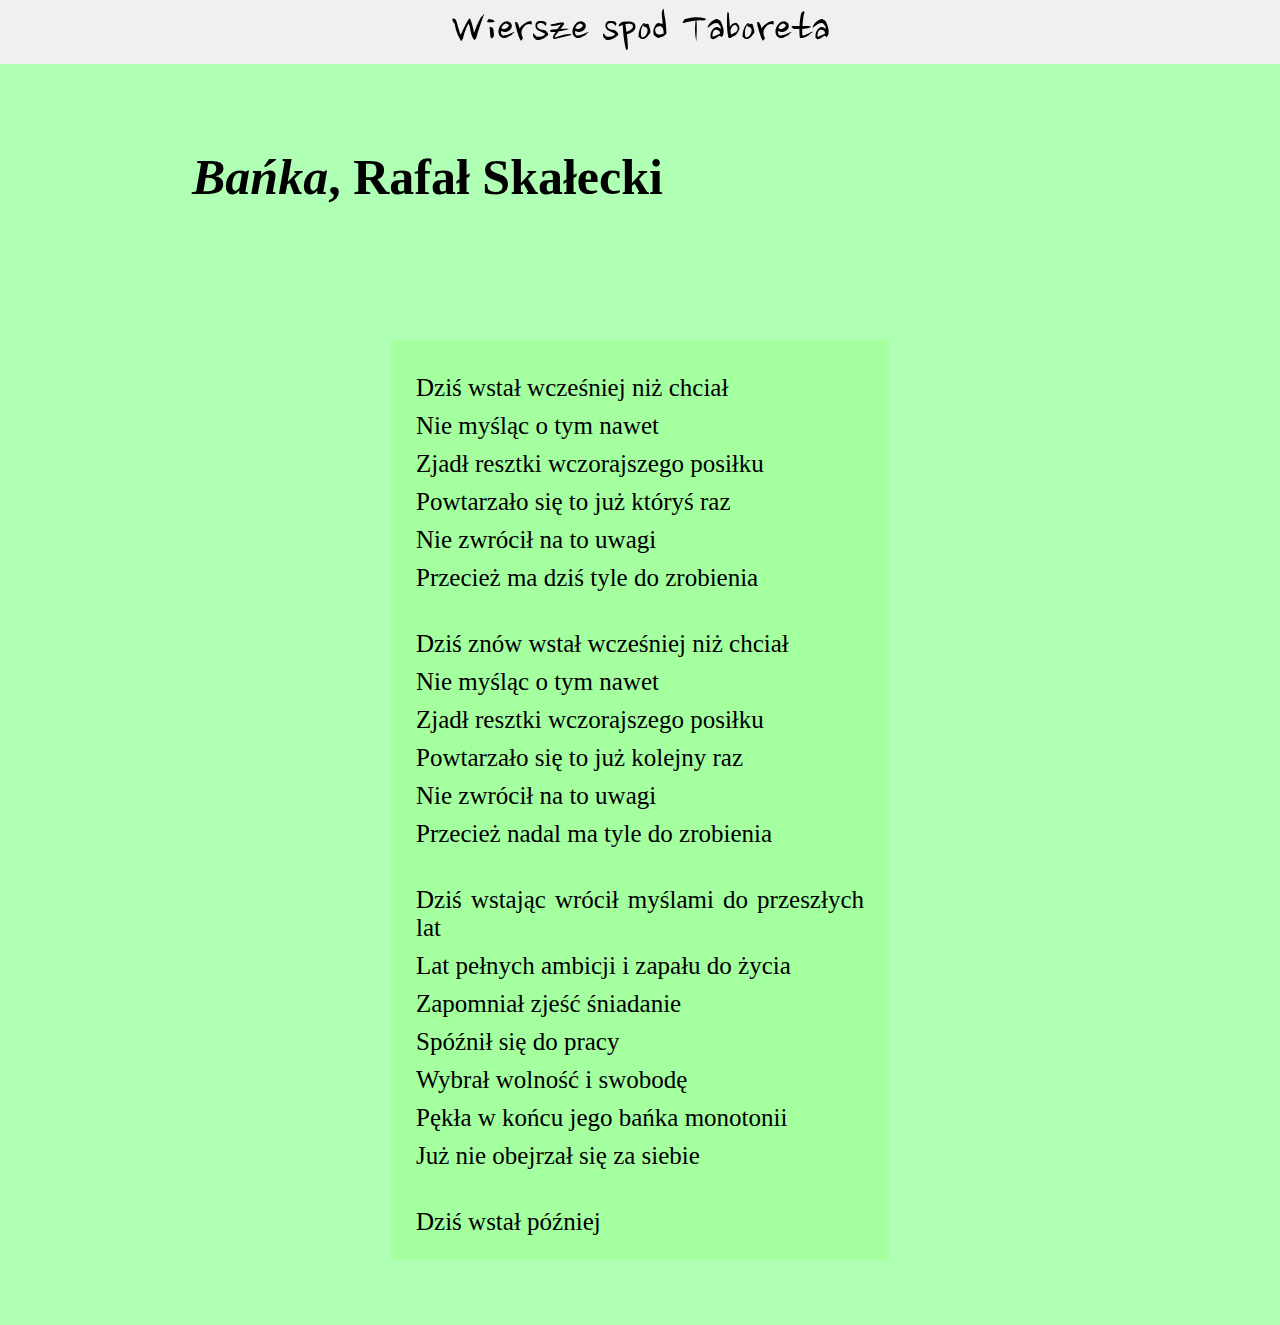
<file: banka/index.html>
<!DOCTYPE html>
<html lang="pl">
    <head>
        <meta charset="UTF-8">
        <meta name="viewport" content="width=device-width, initial-scale=1.0">
        <title>Bańka, Rafał Skałecki</title>
        <meta name="description" content="Krótki wiersz Rafała Skałeckiego."/>
        <meta name="keywords" content="bańka, Rafał, Skałecki, wiersz"/>
        <meta name="robots" content="index"/>
        <link rel="stylesheet" href="../style.css"/>
        <link rel="shortcut icon" type="image/x-icon" href="../favicon.ico"/>

        <link rel="preconnect" href="https://fonts.googleapis.com"/>
        <link rel="preconnect" href="https://fonts.gstatic.com" crossorigin/>
        <link href="https://fonts.googleapis.com/css2?family=M+PLUS+1p:wght@100&family=Nanum+Brush+Script&display=swap" rel="stylesheet"/>
    </head>
    <body>
        <header>
            <h1><a href="../">Wiersze spod Taboreta</a></h1>
        </header>
        <article>
            <div class="description">
                <h1><cite>Bańka</cite>, Rafał Skałecki</h1>
            </div>
            <div class="poem">
                    <p>Dziś wstał wcześniej niż chciał</p>
                    <p>Nie myśląc o tym nawet</p>
                    <p>Zjadł resztki wczorajszego posiłku</p>
                    <p>Powtarzało się to już któryś raz</p>
                    <p>Nie zwrócił na to uwagi</p>
                    <p>Przecież ma dziś tyle do zrobienia</p>
                    <br/>
                    <p>Dziś znów wstał wcześniej niż chciał</p>
                    <p>Nie myśląc o tym nawet</p>
                    <p>Zjadł resztki wczorajszego posiłku</p>
                    <p>Powtarzało się to już kolejny raz</p>
                    <p>Nie zwrócił na to uwagi</p>
                    <p>Przecież nadal ma tyle do zrobienia</p>
                    <br/>
                    <p>Dziś wstając wrócił myślami do przeszłych lat</p>
                    <p>Lat pełnych ambicji i zapału do życia</p>
                    <p>Zapomniał zjeść śniadanie</p>
                    <p>Spóźnił się do pracy</p>
                    <p>Wybrał wolność i swobodę</p>
                    <p>Pękła w końcu jego bańka monotonii</p>
                    <p>Już nie obejrzał się za siebie</p>
                    <br/>
                    <p>Dziś wstał później</p>
            </div>
        </article>
        <footer>

        </footer>
    </body>
</html>
</file>
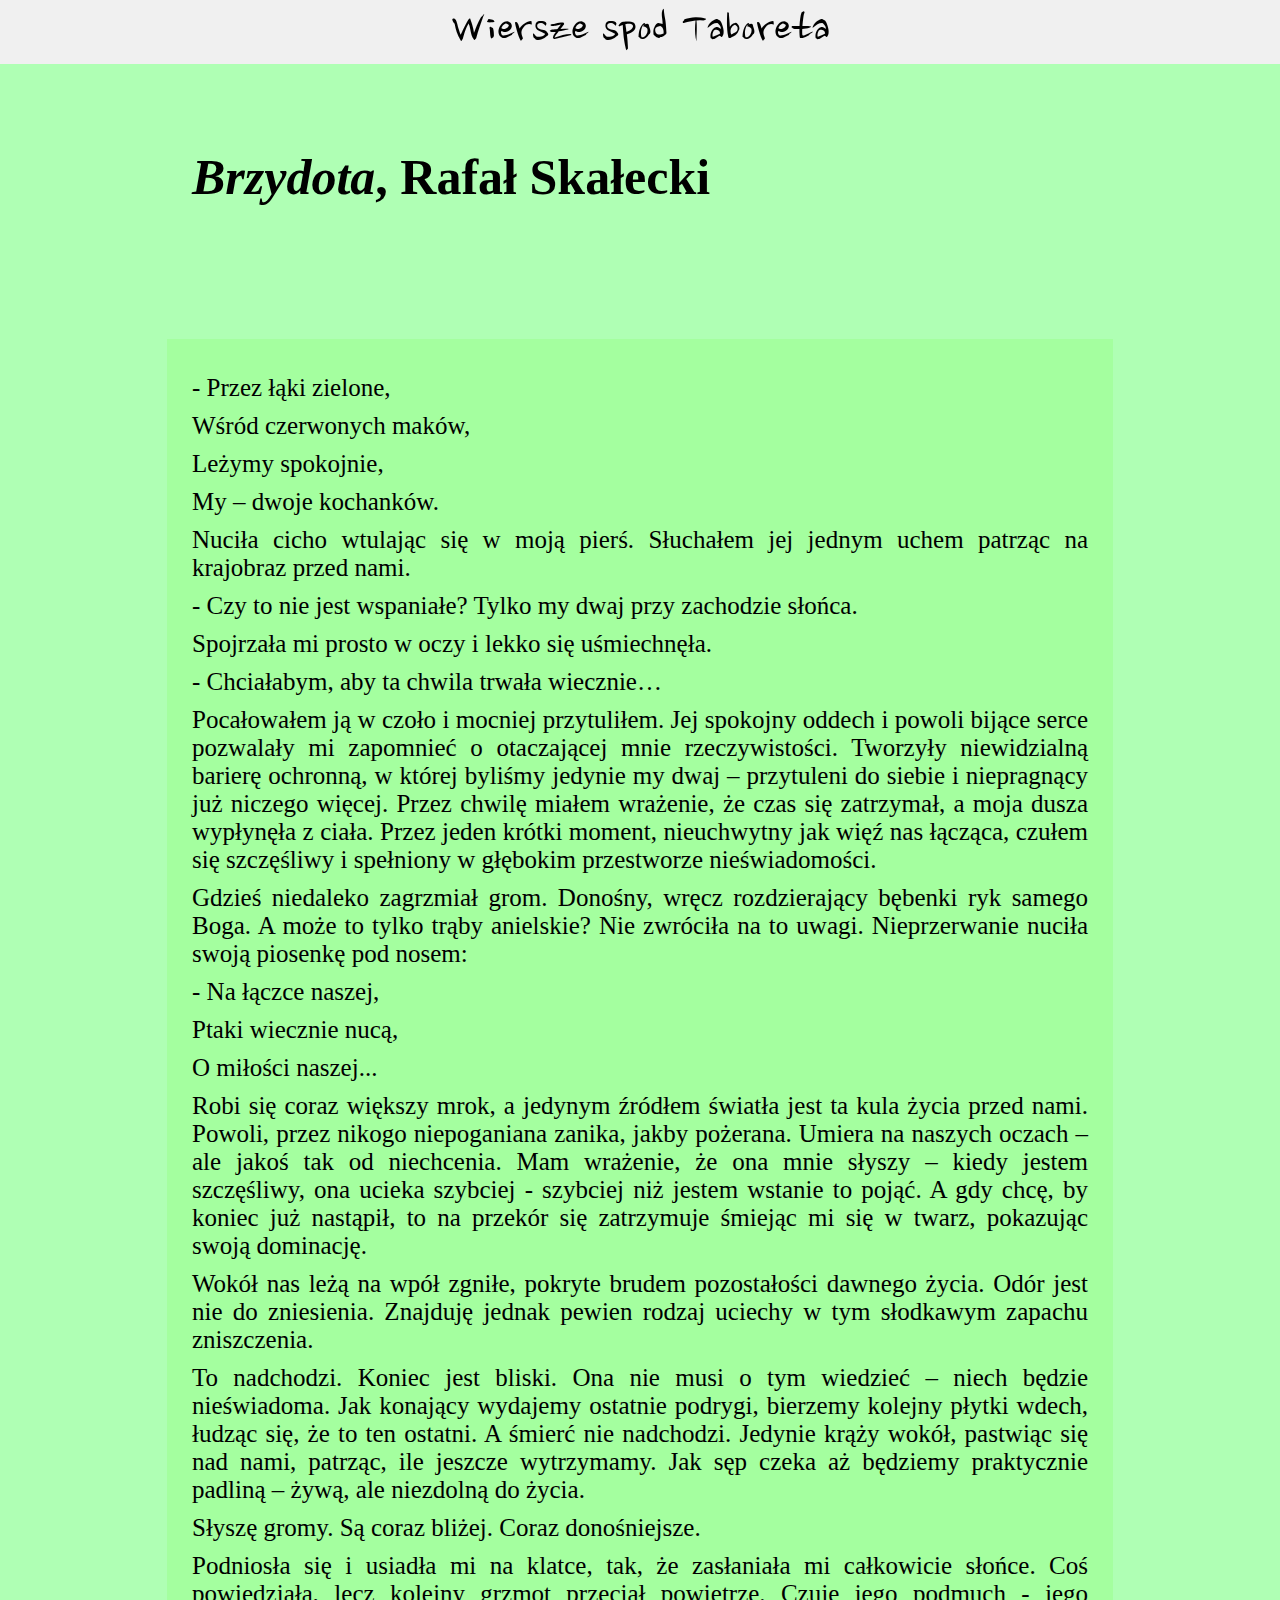
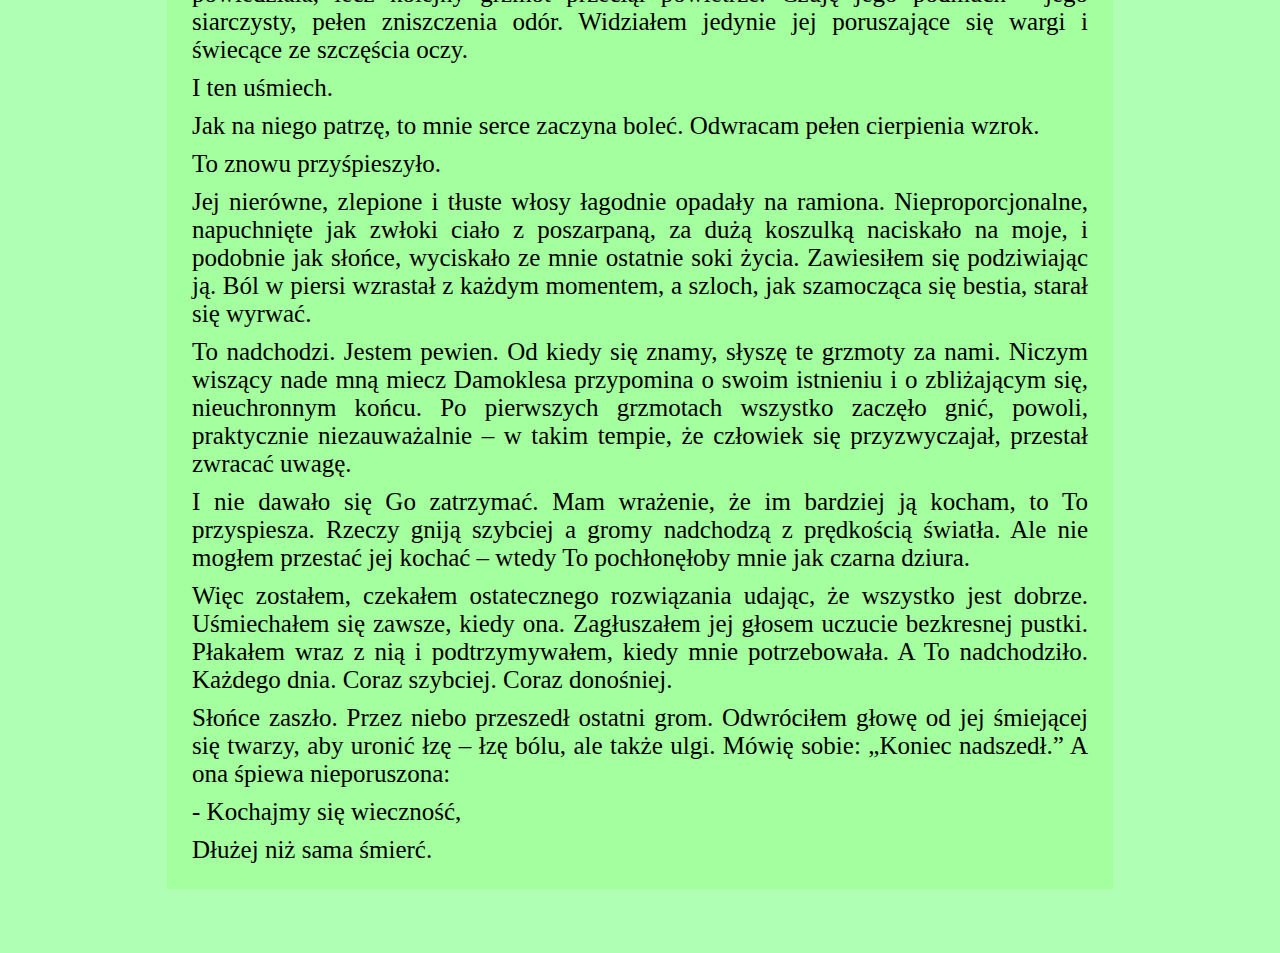
<file: brzydota/index.html>
<!DOCTYPE html>
<html lang="pl">
    <head>
        <meta charset="UTF-8">
        <meta name="viewport" content="width=device-width, initial-scale=1.0">
        <title>Brzydota, Rafał Skałecki</title>
        <meta name="description" content="Krótkie opowiadanie Rafała Skałeckiego."/>
        <meta name="keywords" content="brzydota, Rafał, Skałecki, opowiadanie"/>
        <meta name="robots" content="index"/>
        <link rel="stylesheet" href="../style.css"/>
        <link rel="shortcut icon" type="image/x-icon" href="../favicon.ico"/>

        <link rel="preconnect" href="https://fonts.googleapis.com"/>
        <link rel="preconnect" href="https://fonts.gstatic.com" crossorigin/>
        <link href="https://fonts.googleapis.com/css2?family=M+PLUS+1p:wght@100&family=Nanum+Brush+Script&display=swap" rel="stylesheet"/>
    </head>
    <body>
        <header>
            <h1><a href="../">Wiersze spod Taboreta</a></h1>
        </header>
        <article>
            <div class="description">
                <h1><cite>Brzydota</cite>, Rafał Skałecki</h1>
            </div>
            <div class="novel">
                <p>- Przez łąki zielone,</p>
                <p>Wśród czerwonych maków,</p>
                <p>Leżymy spokojnie,</p>
                <p>My – dwoje kochanków.</p>
                <p>Nuciła cicho wtulając się w moją pierś. Słuchałem jej jednym uchem patrząc na krajobraz przed nami.</p>
                <p>- Czy to nie jest wspaniałe? Tylko my dwaj przy zachodzie słońca.</p>
                <p>Spojrzała mi prosto w oczy i lekko się uśmiechnęła.</p>
                <p>- Chciałabym, aby ta chwila trwała wiecznie…</p>
                <p>Pocałowałem ją w czoło i mocniej przytuliłem. Jej spokojny oddech i powoli bijące serce pozwalały mi zapomnieć o otaczającej mnie rzeczywistości. Tworzyły niewidzialną barierę ochronną, w której byliśmy jedynie my dwaj – przytuleni do siebie i niepragnący już niczego więcej. Przez chwilę miałem wrażenie, że czas się zatrzymał, a moja dusza wypłynęła z ciała. Przez jeden krótki moment, nieuchwytny jak więź nas łącząca, czułem się szczęśliwy i spełniony w głębokim przestworze nieświadomości. </p>
                <p>Gdzieś niedaleko zagrzmiał grom. Donośny, wręcz rozdzierający bębenki ryk samego Boga. A może to tylko trąby anielskie? Nie zwróciła na to uwagi. Nieprzerwanie nuciła swoją piosenkę pod nosem:</p>
                <p>- Na łączce naszej,</p>
                <p>Ptaki wiecznie nucą,</p>
                <p>O miłości naszej...</p>
                <p>Robi się coraz większy mrok, a jedynym źródłem światła jest ta kula życia przed nami. Powoli, przez nikogo niepoganiana zanika, jakby pożerana. Umiera na naszych oczach – ale jakoś tak od niechcenia. Mam wrażenie, że ona mnie słyszy – kiedy jestem szczęśliwy, ona ucieka szybciej - szybciej niż jestem wstanie to pojąć. A gdy chcę, by koniec już nastąpił, to na przekór się zatrzymuje śmiejąc mi się w twarz, pokazując swoją dominację. </p>
                <p>Wokół nas leżą na wpół zgniłe, pokryte brudem pozostałości dawnego życia. Odór jest nie do zniesienia. Znajduję jednak pewien rodzaj uciechy w tym słodkawym zapachu zniszczenia.</p>
                <p>To nadchodzi. Koniec jest bliski. Ona nie musi o tym wiedzieć – niech będzie nieświadoma. Jak konający wydajemy ostatnie podrygi, bierzemy kolejny płytki wdech, łudząc się, że to ten ostatni. A śmierć nie nadchodzi. Jedynie krąży wokół, pastwiąc się nad nami, patrząc, ile jeszcze wytrzymamy. Jak sęp czeka aż będziemy praktycznie padliną – żywą, ale niezdolną do życia.</p>
                <p>Słyszę gromy. Są coraz bliżej. Coraz donośniejsze.</p>
                <p>Podniosła się i usiadła mi na klatce, tak, że zasłaniała mi całkowicie słońce. Coś powiedziała, lecz kolejny grzmot przeciął powietrze. Czuję jego podmuch - jego siarczysty, pełen zniszczenia odór. Widziałem jedynie jej poruszające się wargi i świecące ze szczęścia oczy.</p>
                <p>I ten uśmiech.</p>
                <p>Jak na niego patrzę, to mnie serce zaczyna boleć. Odwracam pełen cierpienia wzrok. </p>
                <p>To znowu przyśpieszyło.</p>
                <p>Jej nierówne, zlepione i tłuste włosy łagodnie opadały na ramiona. Nieproporcjonalne, napuchnięte jak zwłoki ciało z poszarpaną, za dużą koszulką naciskało na moje, i podobnie jak słońce, wyciskało ze mnie ostatnie soki życia. Zawiesiłem się podziwiając ją. Ból w piersi wzrastał z każdym momentem, a szloch, jak szamocząca się bestia, starał się wyrwać. </p>
                <p>To nadchodzi. Jestem pewien. Od kiedy się znamy, słyszę te grzmoty za nami. Niczym wiszący nade mną miecz Damoklesa przypomina o swoim istnieniu i o zbliżającym się, nieuchronnym końcu. Po pierwszych grzmotach wszystko zaczęło gnić, powoli, praktycznie niezauważalnie – w takim tempie, że człowiek się przyzwyczajał, przestał zwracać uwagę.</p>
                <p>I nie dawało się Go zatrzymać. Mam wrażenie, że im bardziej ją kocham, to To przyspiesza. Rzeczy gniją szybciej a gromy nadchodzą z prędkością światła. Ale nie mogłem przestać jej kochać – wtedy To pochłonęłoby mnie jak czarna dziura. </p>
                <p>Więc zostałem, czekałem ostatecznego rozwiązania udając, że wszystko jest dobrze. Uśmiechałem się zawsze, kiedy ona. Zagłuszałem jej głosem uczucie bezkresnej pustki. Płakałem wraz z nią i podtrzymywałem, kiedy mnie potrzebowała. A To nadchodziło. Każdego dnia. Coraz szybciej. Coraz donośniej.</p>
                <p>Słońce zaszło. Przez niebo przeszedł ostatni grom. Odwróciłem głowę od jej śmiejącej się twarzy, aby uronić łzę – łzę bólu, ale także ulgi. Mówię sobie: „Koniec nadszedł.” A ona śpiewa nieporuszona:</p>
                <p>- Kochajmy się wieczność,</p>
                <p>Dłużej niż sama śmierć.</p>
            </div>
        </article>
        <footer>

        </footer>
    </body>
</html>
</file>
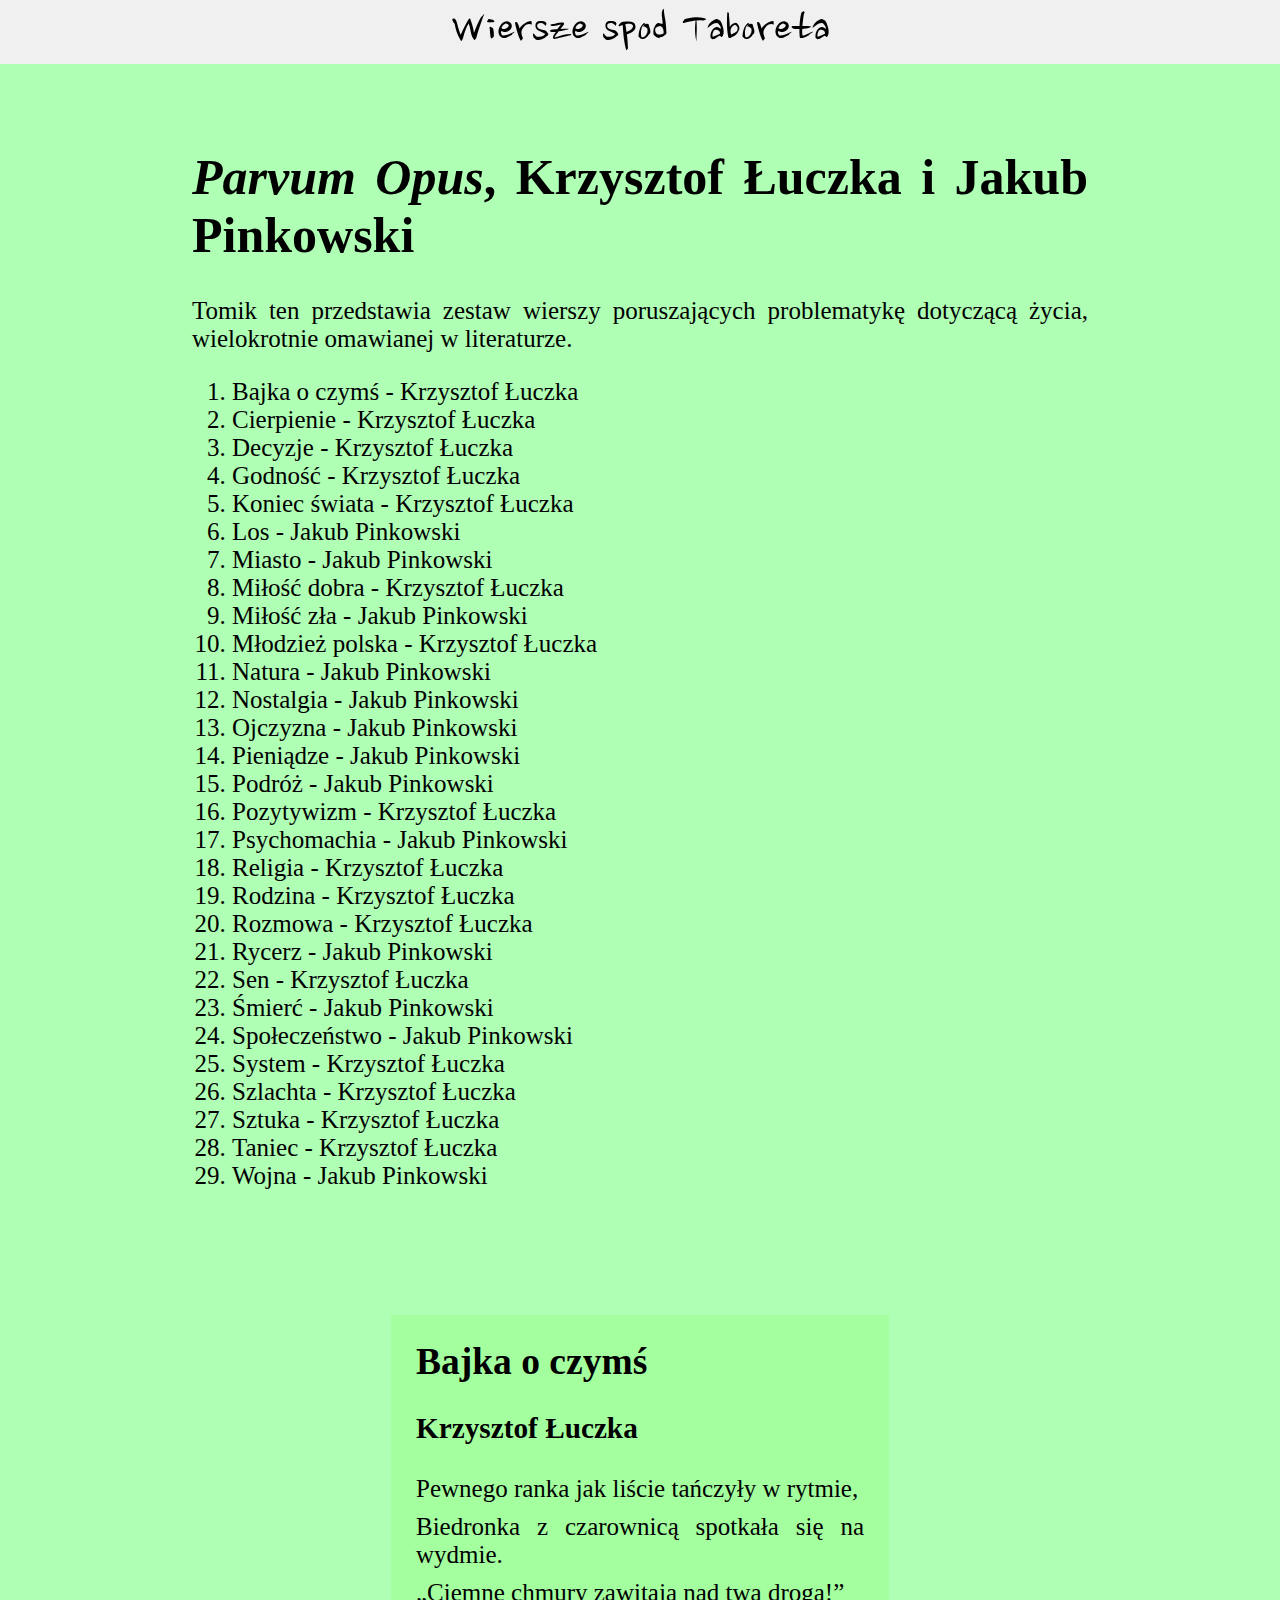
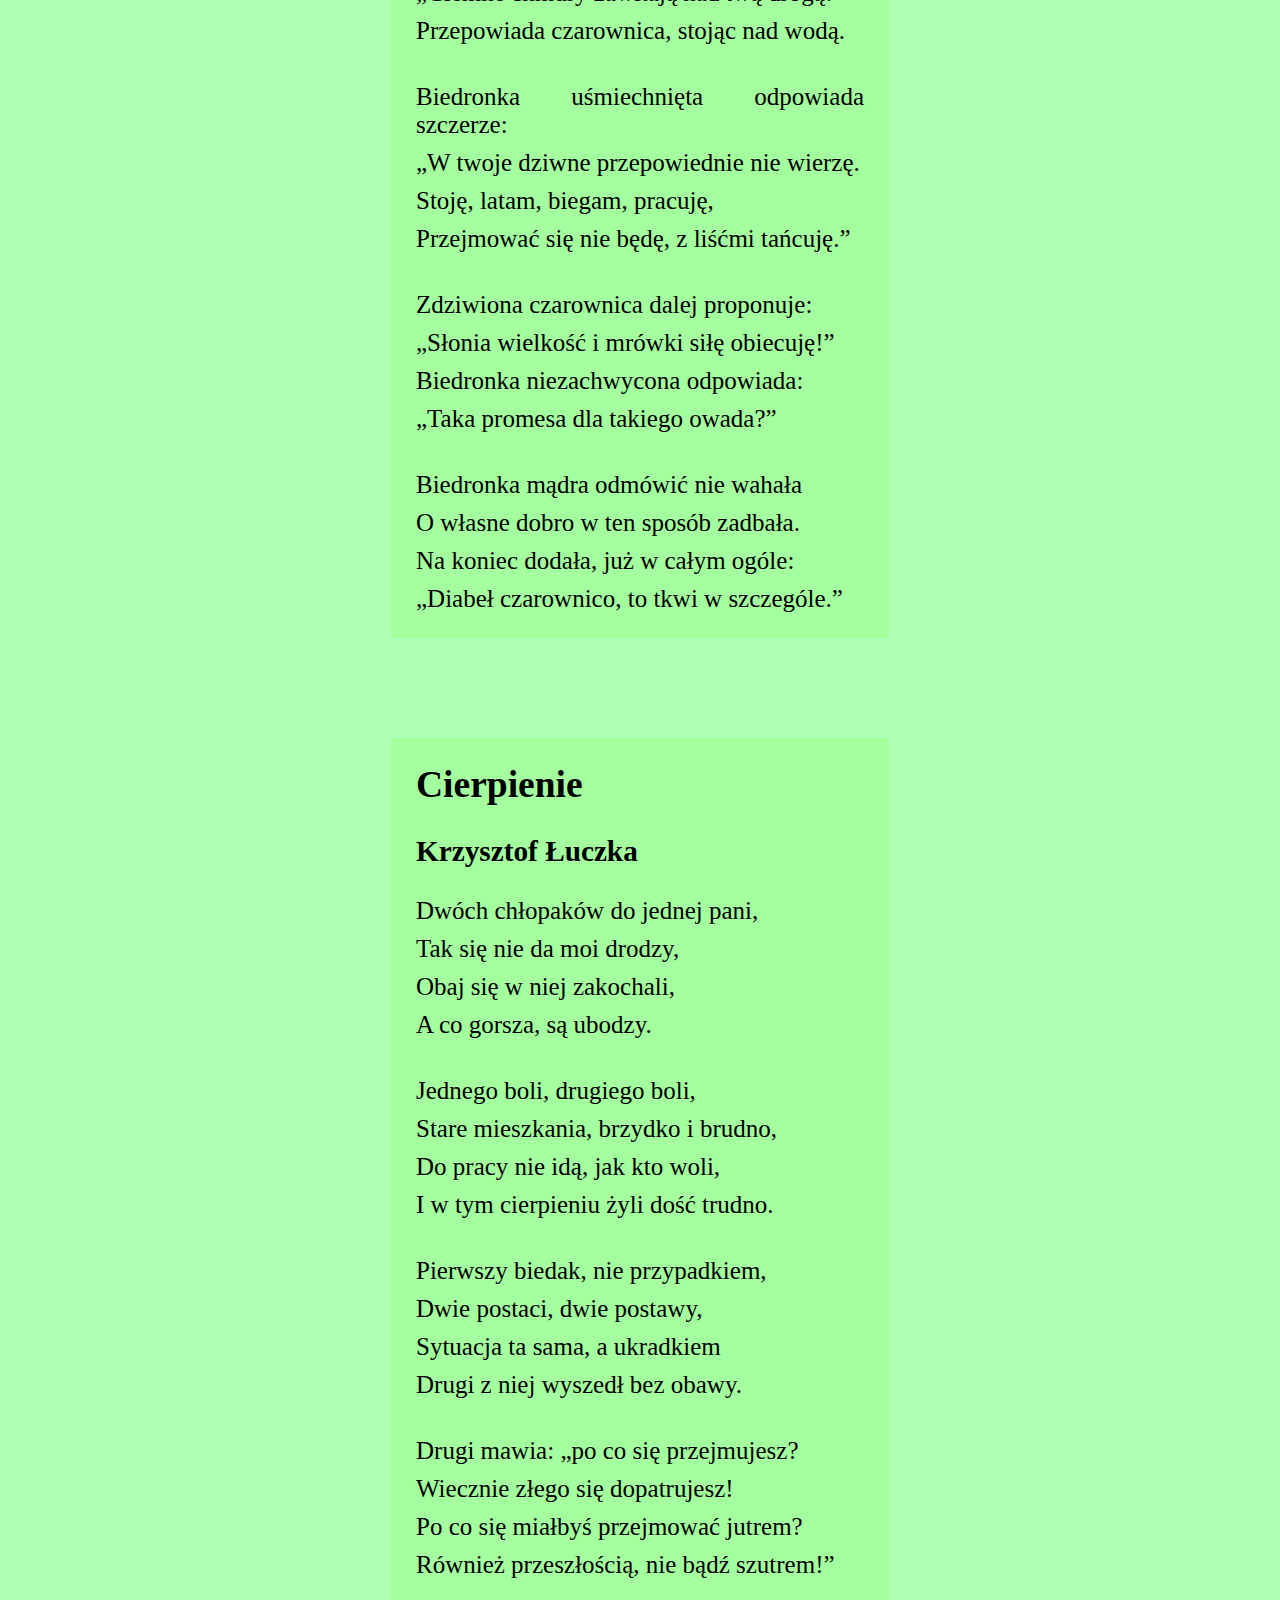
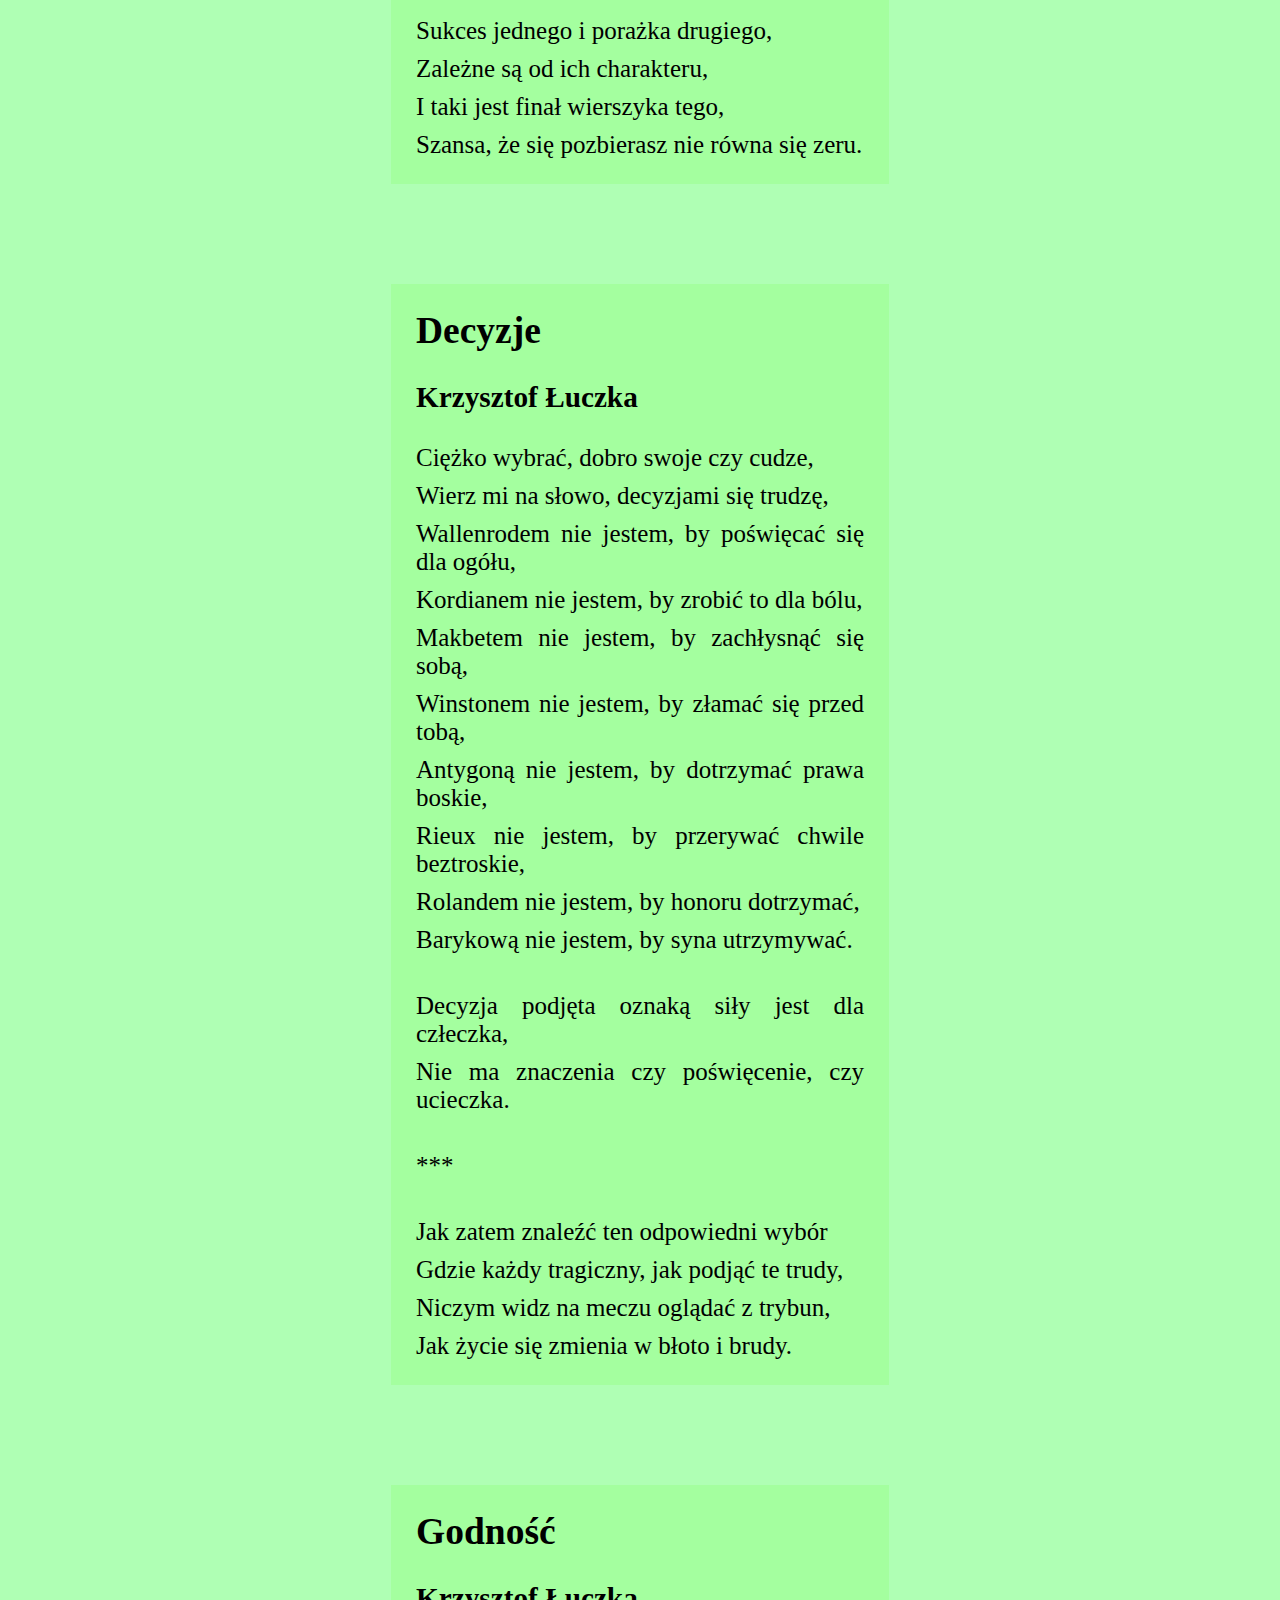
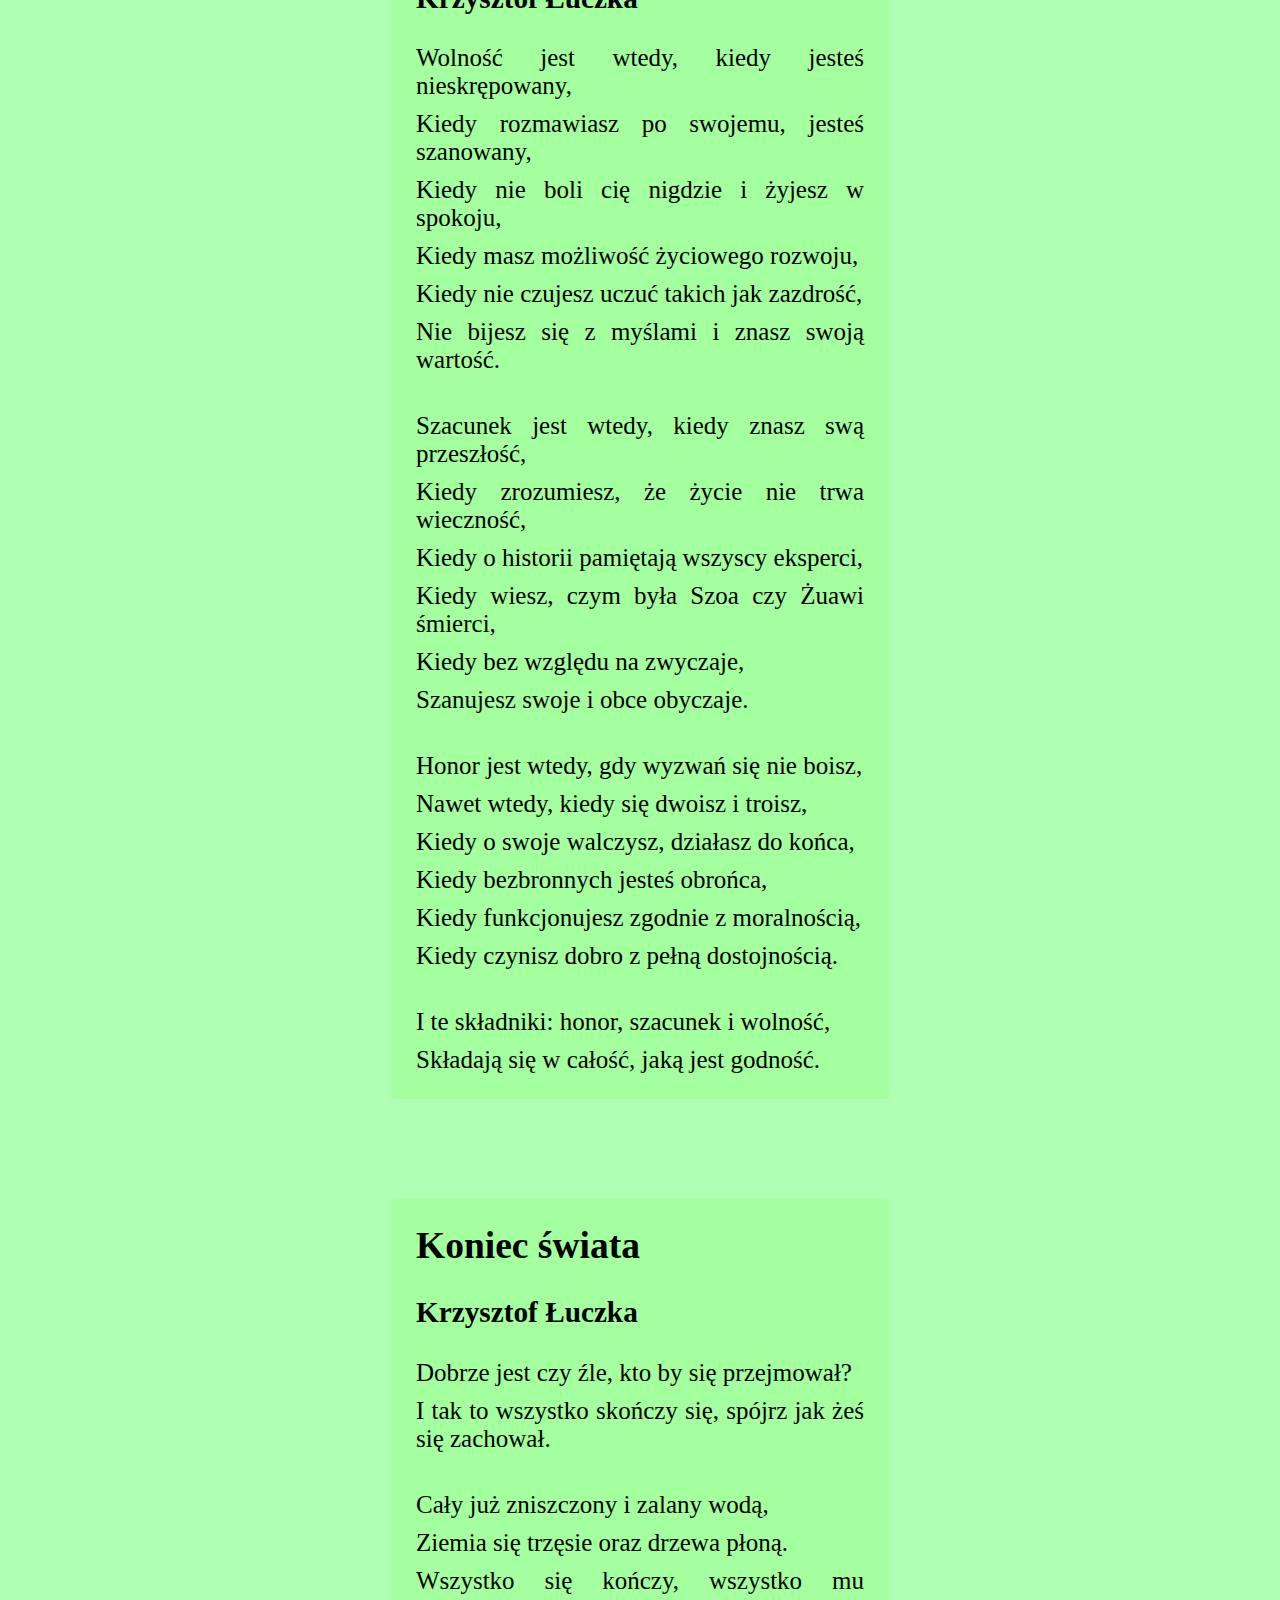
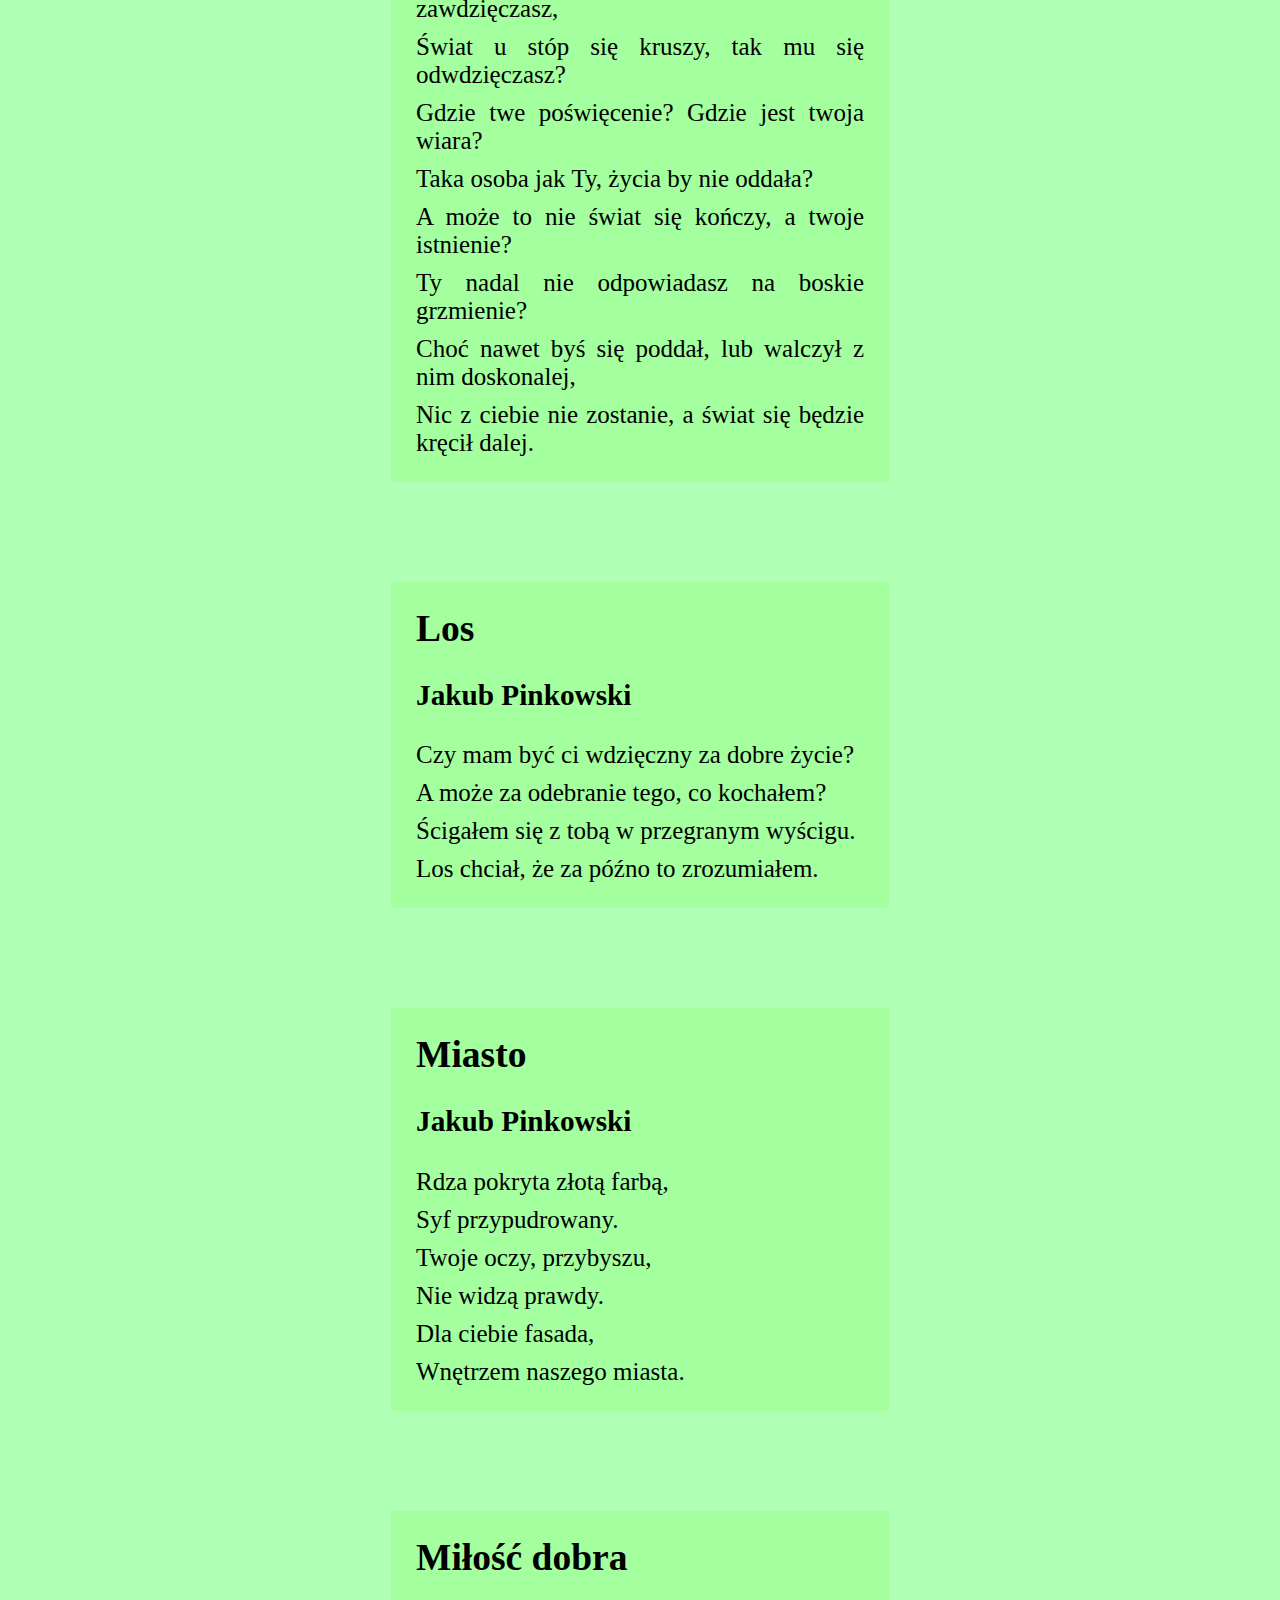
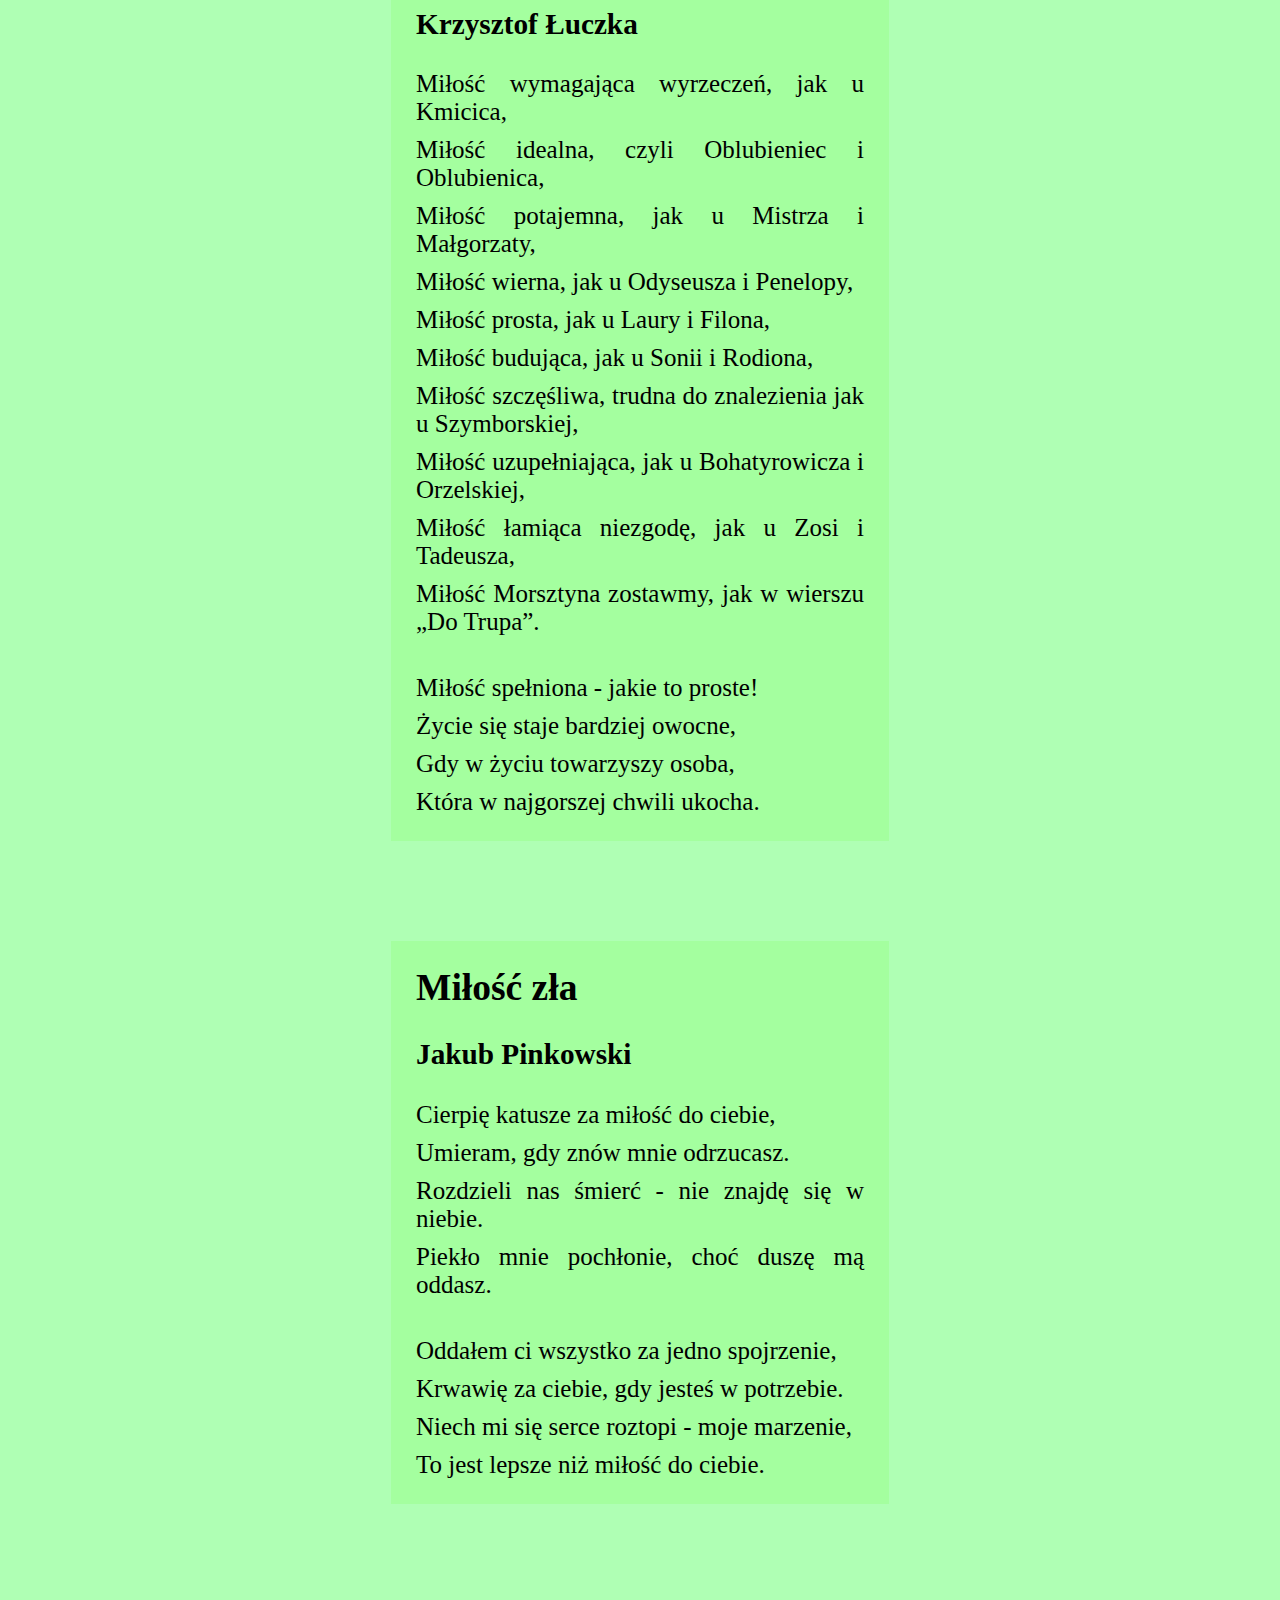
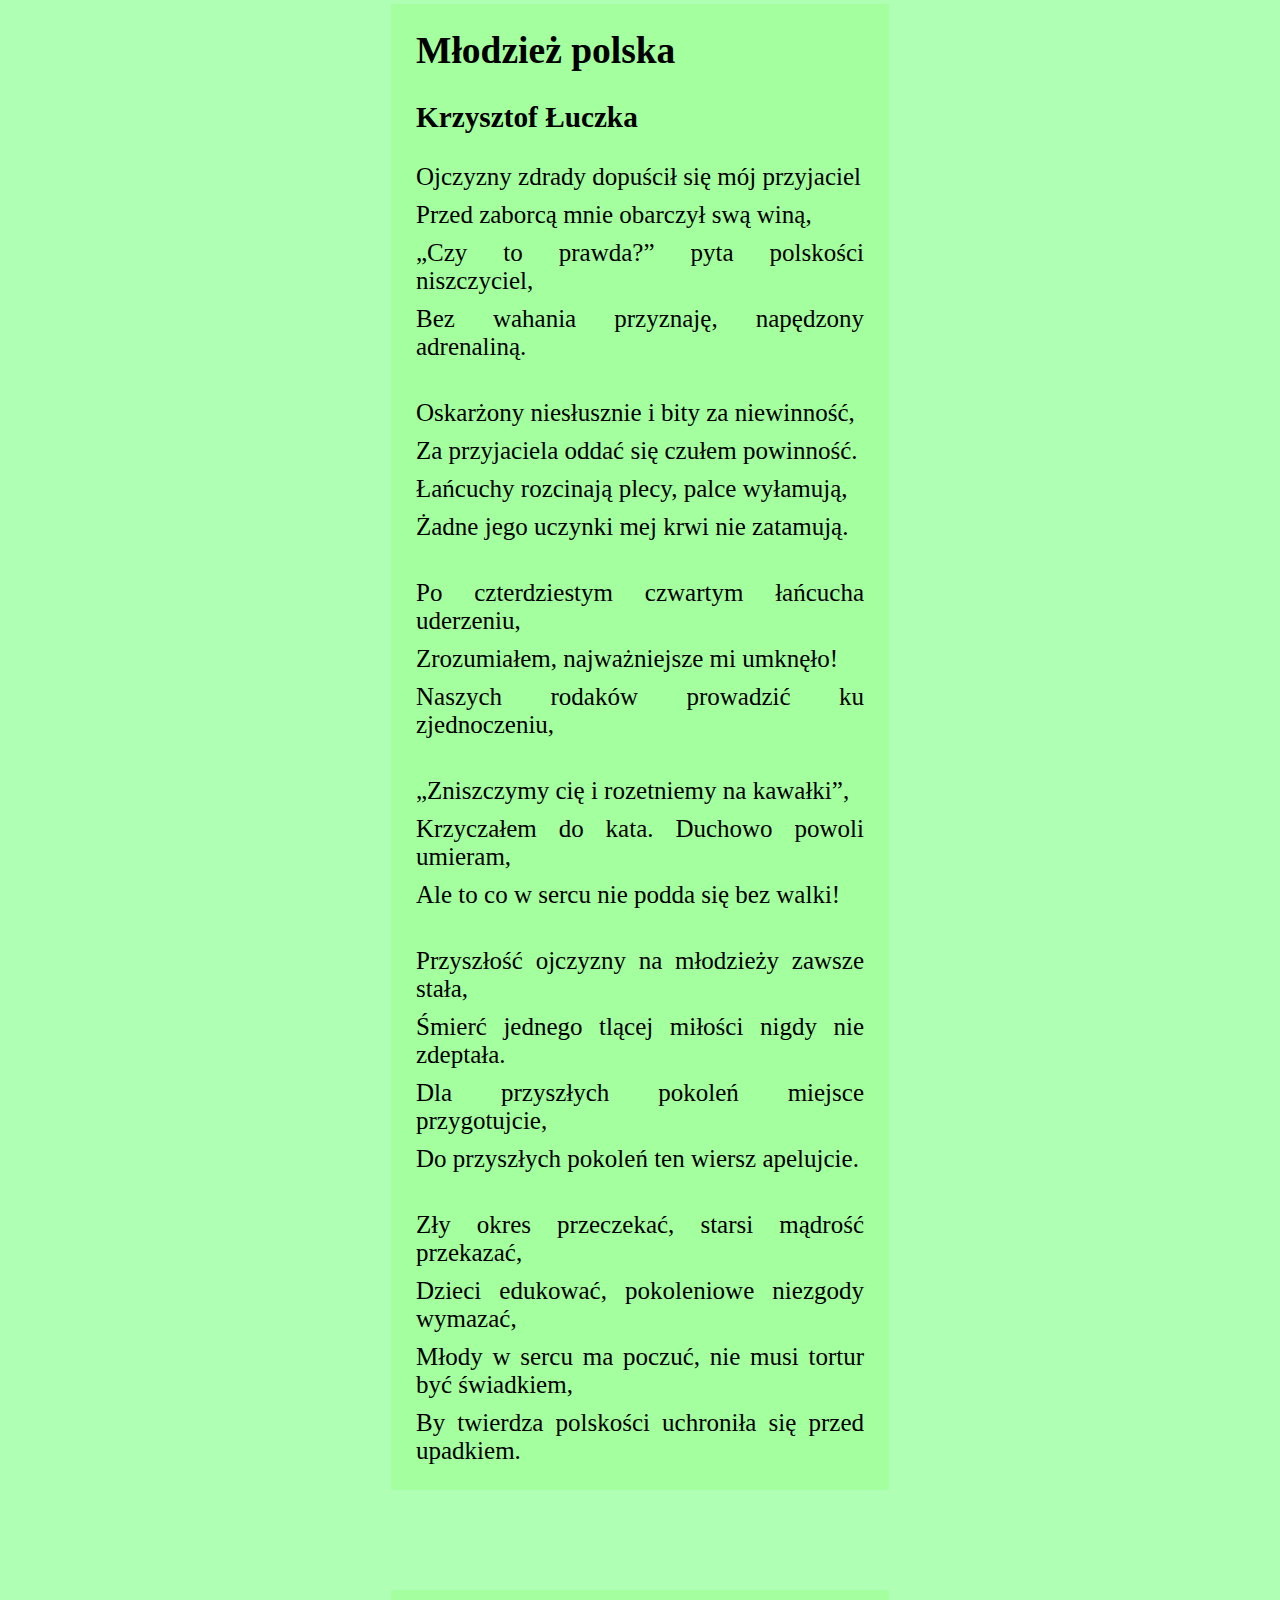
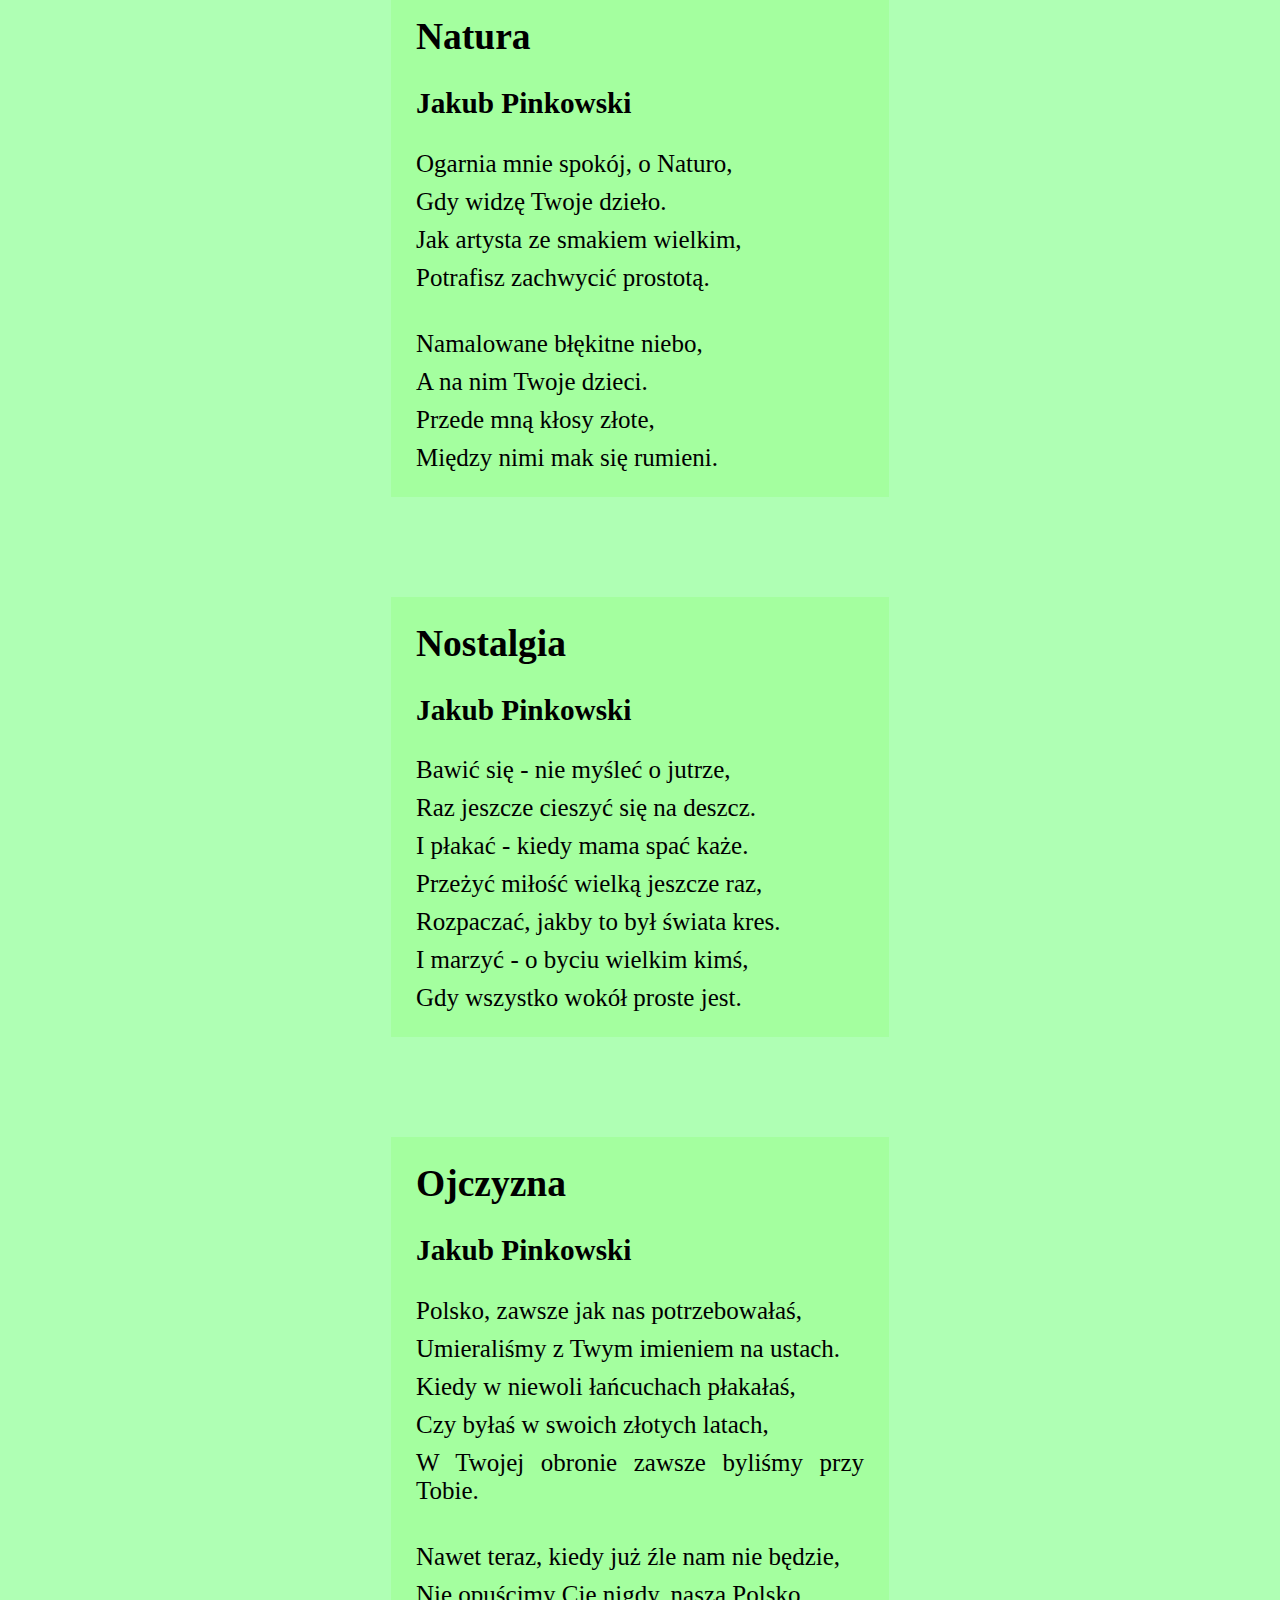
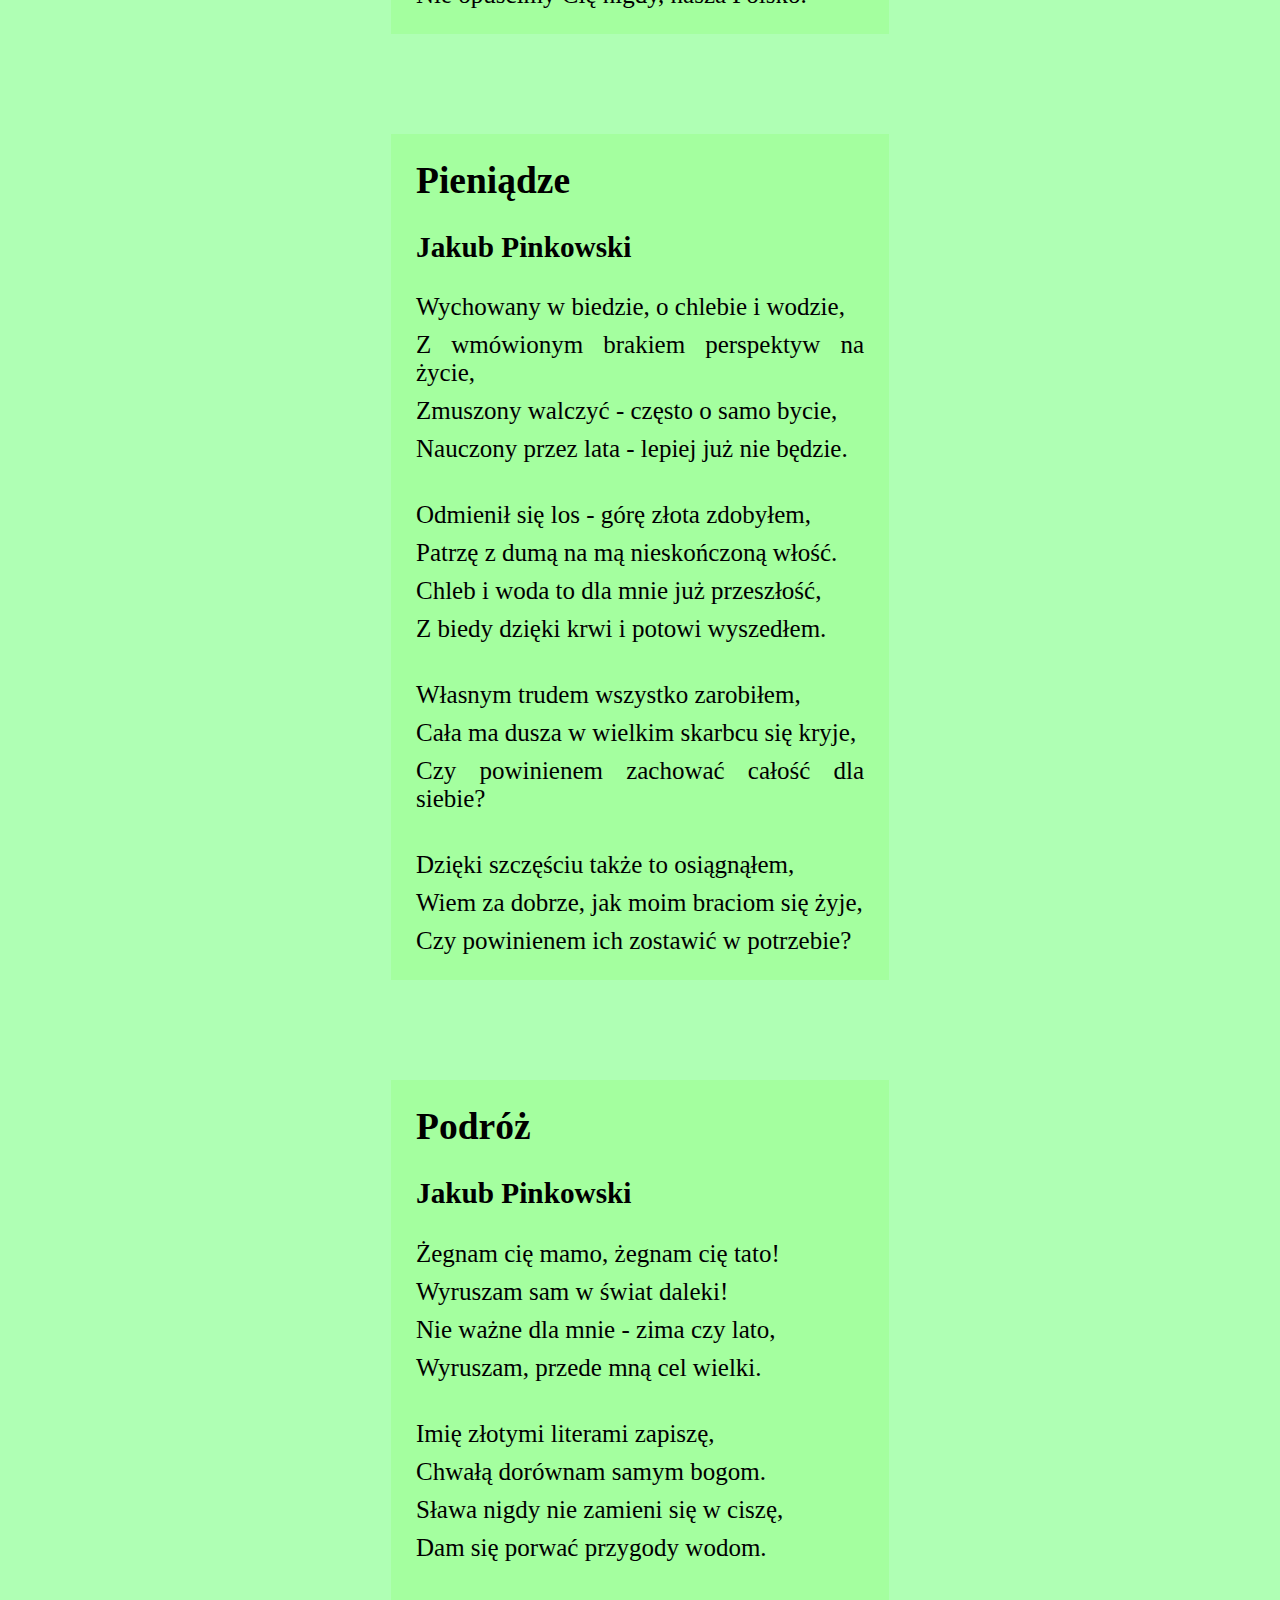
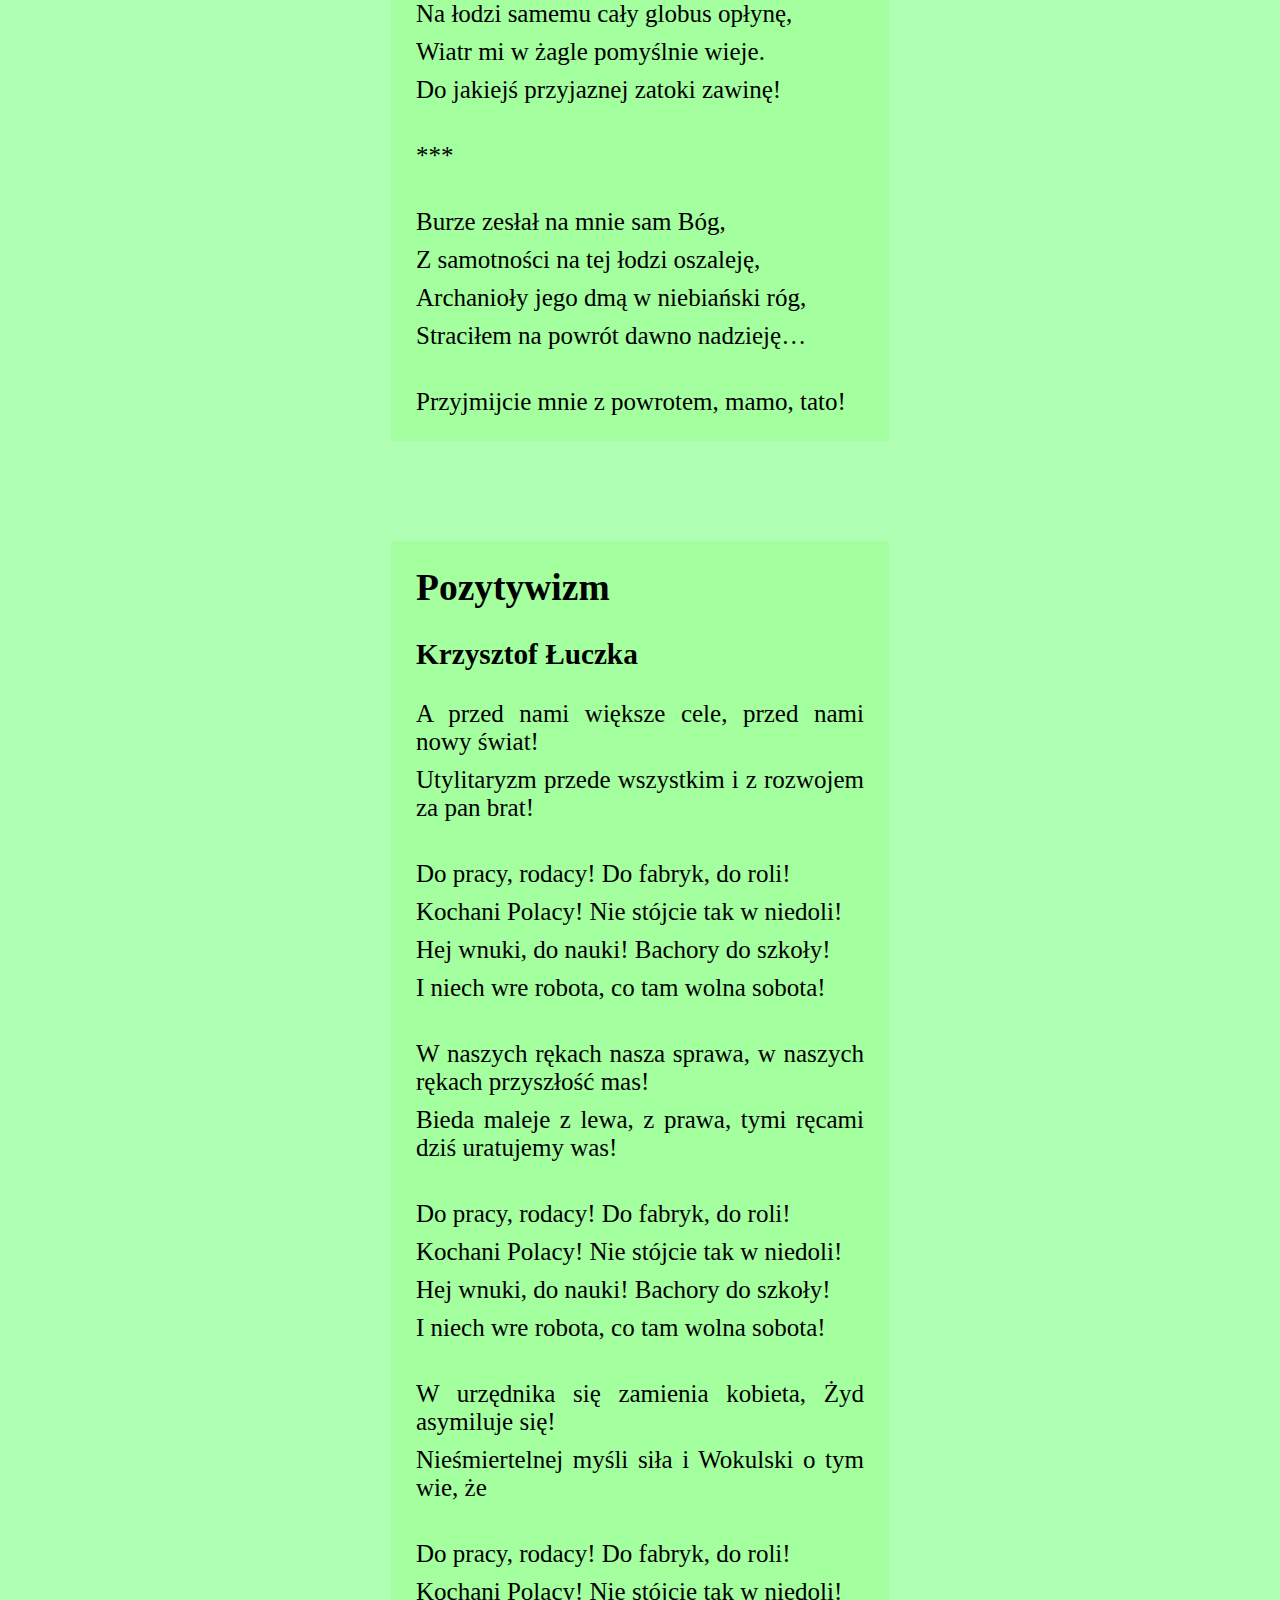
<file: parvumopus/index.html>
<!DOCTYPE html>
<html lang="pl">
    <head>
        <meta charset="UTF-8">
        <meta name="viewport" content="width=device-width, initial-scale=1.0">
        <title>Parvum Opus, Krzysztof Łuczka i Jakub Pinkowski</title>
        <meta name="description" content="Zbiór wierszy Krzysztofa Łuczki i Jakuba Pinkowskiego."/>
        <meta name="keywords" content="parvum, opus, Krzysztof, Łuczka, Jakub, Pinkowski, wiersz"/>
        <meta name="robots" content="index"/>
        <meta name="author" content="Krzysztof Łuczka, Jakub Pinkowski"/>
        <link rel="stylesheet" href="../style.css"/>
        <link rel="shortcut icon" type="image/x-icon" href="../favicon.ico"/>

        <link rel="preconnect" href="https://fonts.googleapis.com"/>
        <link rel="preconnect" href="https://fonts.gstatic.com" crossorigin/>
        <link href="https://fonts.googleapis.com/css2?family=M+PLUS+1p:wght@100&family=Nanum+Brush+Script&display=swap" rel="stylesheet"/>
    </head>
    <body>
        <header>
            <h1><a href="../">Wiersze spod Taboreta</a></h1>
        </header>
        <article>
            <div class="description">
                <h1><cite>Parvum Opus</cite>, Krzysztof Łuczka i Jakub Pinkowski</h1>
                Tomik ten przedstawia zestaw wierszy poruszających problematykę dotyczącą życia,
                wielokrotnie omawianej w literaturze.
                <ol>
                    <li><a href="#bajka-o-czyms">Bajka o czymś - Krzysztof Łuczka</a></li>
                    <li><a href="#cierpienie">Cierpienie - Krzysztof Łuczka</a></li>
                    <li><a href="#decyzje">Decyzje - Krzysztof Łuczka</a></li>
                    <li><a href="#godnosc">Godność - Krzysztof Łuczka</a></li>
                    <li><a href="#koniec-swiata">Koniec świata - Krzysztof Łuczka</a></li>
                    <li><a href="#los">Los - Jakub Pinkowski</a></li>
                    <li><a href="#miasto">Miasto - Jakub Pinkowski</a></li>
                    <li><a href="#milosc-dobra">Miłość dobra - Krzysztof Łuczka</a></li>
                    <li><a href="#milosc-zla">Miłość zła - Jakub Pinkowski</a></li>
                    <li><a href="#mlodziez-polska">Młodzież polska - Krzysztof Łuczka</a></li>
                    <li><a href="#natura">Natura - Jakub Pinkowski</a></li>
                    <li><a href="#nostalgia">Nostalgia - Jakub Pinkowski</a></li>
                    <li><a href="#ojczyzna">Ojczyzna - Jakub Pinkowski</a></li>
                    <li><a href="#pieniadze">Pieniądze - Jakub Pinkowski</a></li>
                    <li><a href="#podroz">Podróż - Jakub Pinkowski</a></li>
                    <li><a href="#pozytywizm">Pozytywizm - Krzysztof Łuczka</a></li>
                    <li><a href="#psychomachia">Psychomachia - Jakub Pinkowski</a></li>
                    <li><a href="#religia">Religia - Krzysztof Łuczka</a></li>
                    <li><a href="#rodzina">Rodzina - Krzysztof Łuczka</a></li>
                    <li><a href="#rozmowa">Rozmowa - Krzysztof Łuczka</a></li>
                    <li><a href="#rycerz">Rycerz - Jakub Pinkowski</a></li>
                    <li><a href="#sen">Sen - Krzysztof Łuczka</a></li>
                    <li><a href="#smierc">Śmierć - Jakub Pinkowski</a></li>
                    <li><a href="#spoleczenstwo">Społeczeństwo - Jakub Pinkowski</a></li>
                    <li><a href="#system">System - Krzysztof Łuczka</a></li>
                    <li><a href="#szlachta">Szlachta - Krzysztof Łuczka</a></li>
                    <li><a href="#sztuka">Sztuka - Krzysztof Łuczka</a></li>
                    <li><a href="#taniec">Taniec - Krzysztof Łuczka</a></li>
                    <li><a href="#wojna">Wojna - Jakub Pinkowski</a></li>
                </ol>
            </div>
            <div id="bajka-o-czyms" class="poem">
                <h2>Bajka o czymś</h2>
                <h3>Krzysztof Łuczka</h3>
                <p>Pewnego ranka jak liście tańczyły w rytmie,</p>
                <p>Biedronka z czarownicą spotkała się na wydmie.</p>
                <p>„Ciemne chmury zawitają nad twą drogą!”</p>
                <p>Przepowiada czarownica, stojąc nad wodą.</p>
                <br/>
                <p>Biedronka uśmiechnięta odpowiada szczerze:</p>
                <p>„W twoje dziwne przepowiednie nie wierzę.</p>
                <p>Stoję, latam, biegam, pracuję,</p>
                <p>Przejmować się nie będę, z liśćmi tańcuję.”</p>
                <br/>
                <p>Zdziwiona czarownica dalej proponuje:</p>
                <p>„Słonia wielkość i mrówki siłę obiecuję!”</p>
                <p>Biedronka niezachwycona odpowiada:</p>
                <p>„Taka promesa dla takiego owada?”</p>
                <br/>
                <p>Biedronka mądra odmówić nie wahała</p>
                <p>O własne dobro w ten sposób zadbała.</p>
                <p>Na koniec dodała, już w całym ogóle:</p>
                <p>„Diabeł czarownico, to tkwi w szczególe.”</p>
            </div>
            <div id="cierpienie" class="poem">
                <h2>Cierpienie</h2>
                <h3>Krzysztof Łuczka</h3>
                <p>Dwóch chłopaków do jednej pani,</p>
                <p>Tak się nie da moi drodzy,</p>
                <p>Obaj się w niej zakochali,</p>
                <p>A co gorsza, są ubodzy.</p>
                <br/>
                <p>Jednego boli, drugiego boli,</p>
                <p>Stare mieszkania, brzydko i brudno,</p>
                <p>Do pracy nie idą, jak kto woli,</p>
                <p>I w tym cierpieniu żyli dość trudno.</p>
                <br/>
                <p>Pierwszy biedak, nie przypadkiem,</p>
                <p>Dwie postaci, dwie postawy,</p>
                <p>Sytuacja ta sama, a ukradkiem</p>
                <p>Drugi z niej wyszedł bez obawy.</p>
                <br/>
                <p>Drugi mawia: „po co się przejmujesz?</p>
                <p>Wiecznie złego się dopatrujesz!</p>
                <p>Po co się miałbyś przejmować jutrem?</p>
                <p>Również przeszłością, nie bądź szutrem!”</p>
                <br/>
                <p>Sukces jednego i porażka drugiego,</p>
                <p>Zależne są od ich charakteru,</p>
                <p>I taki jest finał wierszyka tego,</p>
                <p>Szansa, że się pozbierasz nie równa się zeru.</p>
            </div>
            <div id="decyzje" class="poem">
                <h2>Decyzje</h2>
                <h3>Krzysztof Łuczka</h3>
                <p>Ciężko wybrać, dobro swoje czy cudze,</p>
                <p>Wierz mi na słowo, decyzjami się trudzę,</p>
                <p>Wallenrodem nie jestem, by poświęcać się dla ogółu,</p>
                <p>Kordianem nie jestem, by zrobić to dla bólu,</p>
                <p>Makbetem nie jestem, by zachłysnąć się sobą,</p>
                <p>Winstonem nie jestem, by złamać się przed tobą,</p>
                <p>Antygoną nie jestem, by dotrzymać prawa boskie,</p>
                <p>Rieux nie jestem, by przerywać chwile beztroskie,</p>
                <p>Rolandem nie jestem, by honoru dotrzymać,</p>
                <p>Barykową nie jestem, by syna utrzymywać.</p>
                <br/>
                <p>Decyzja podjęta oznaką siły jest dla człeczka,</p>
                <p>Nie ma znaczenia czy poświęcenie, czy ucieczka.</p>
                <br/>
                <p>***</p>
                <br/>
                <p>Jak zatem znaleźć ten odpowiedni wybór</p>
                <p>Gdzie każdy tragiczny, jak podjąć te trudy,</p>
                <p>Niczym widz na meczu oglądać z trybun,</p>
                <p>Jak życie się zmienia w błoto i brudy.</p>
            </div>
            <div id="godnosc" class="poem">
                <h2>Godność</h2>
                <h3>Krzysztof Łuczka</h3>
                <p>Wolność jest wtedy, kiedy jesteś nieskrępowany,</p>
                <p>Kiedy rozmawiasz po swojemu, jesteś szanowany,</p>
                <p>Kiedy nie boli cię nigdzie i żyjesz w spokoju,</p>
                <p>Kiedy masz możliwość życiowego rozwoju,</p>
                <p>Kiedy nie czujesz uczuć takich jak zazdrość,</p>
                <p>Nie bijesz się z myślami i znasz swoją wartość.</p>
                <br/>
                <p>Szacunek jest wtedy, kiedy znasz swą przeszłość,</p>
                <p>Kiedy zrozumiesz, że życie nie trwa wieczność,</p>
                <p>Kiedy o historii pamiętają wszyscy eksperci,</p>
                <p>Kiedy wiesz, czym była Szoa czy Żuawi śmierci,</p>
                <p>Kiedy bez względu na zwyczaje,</p>
                <p>Szanujesz swoje i obce obyczaje.</p>
                <br/>
                <p>Honor jest wtedy, gdy wyzwań się nie boisz,</p>
                <p>Nawet wtedy, kiedy się dwoisz i troisz,</p>
                <p>Kiedy o swoje walczysz, działasz do końca,</p>
                <p>Kiedy bezbronnych jesteś obrońca,</p>
                <p>Kiedy funkcjonujesz zgodnie z moralnością,</p>
                <p>Kiedy czynisz dobro z pełną dostojnością.</p>
                <br/>
                <p>I te składniki: honor, szacunek i wolność,</p>
                <p>Składają się w całość, jaką jest godność.</p>
            </div>
            <div id="koniec-swiata" class="poem">
                <h2>Koniec świata</h2>
                <h3>Krzysztof Łuczka</h3>
                <p>Dobrze jest czy źle, kto by się przejmował?</p>
                <p>I tak to wszystko skończy się, spójrz jak żeś się zachował.</p>
                <br/>
                <p>Cały już zniszczony i zalany wodą,</p>
                <p>Ziemia się trzęsie oraz drzewa płoną.</p>
                <p>Wszystko się kończy, wszystko mu zawdzięczasz,</p>
                <p>Świat u stóp się kruszy, tak mu się odwdzięczasz?</p>
                <p>Gdzie twe poświęcenie? Gdzie jest twoja wiara?</p>
                <p>Taka osoba jak Ty, życia by nie oddała?</p>
                <p>A może to nie świat się kończy, a twoje istnienie?</p>
                <p>Ty nadal nie odpowiadasz na boskie grzmienie?</p>
                <p>Choć nawet byś się poddał, lub walczył z nim doskonalej,</p>
                <p>Nic z ciebie nie zostanie, a świat się będzie kręcił dalej.</p>
            </div>
            <div id="los" class="poem">
                <h2>Los</h2>
                <h3>Jakub Pinkowski</h3>
                <p>Czy mam być ci wdzięczny za dobre życie?</p>
                <p>A może za odebranie tego, co kochałem?</p>
                <p>Ścigałem się z tobą w przegranym wyścigu.</p>
                <p>Los chciał, że za późno to zrozumiałem.</p>
            </div>
            <div id="miasto" class="poem">
                <h2>Miasto</h2>
                <h3>Jakub Pinkowski</h3>
                <p>Rdza pokryta złotą farbą,</p>
                <p>Syf przypudrowany.</p>
                <p>Twoje oczy, przybyszu,</p>
                <p>Nie widzą prawdy.</p>
                <p>Dla ciebie fasada,</p>
                <p>Wnętrzem naszego miasta.</p>
            </div>
            <div id="milosc-dobra" class="poem">
                <h2>Miłość dobra</h2>
                <h3>Krzysztof Łuczka</h3>
                <p>Miłość wymagająca wyrzeczeń, jak u Kmicica,</p>
                <p>Miłość idealna, czyli Oblubieniec i Oblubienica,</p>
                <p>Miłość potajemna, jak u Mistrza i Małgorzaty,</p>
                <p>Miłość wierna, jak u Odyseusza i Penelopy,</p>
                <p>Miłość prosta, jak u Laury i Filona,</p>
                <p>Miłość budująca, jak u Sonii i Rodiona,</p>
                <p>Miłość szczęśliwa, trudna do znalezienia jak u Szymborskiej,</p>
                <p>Miłość uzupełniająca, jak u Bohatyrowicza i Orzelskiej,</p>
                <p>Miłość łamiąca niezgodę, jak u Zosi i Tadeusza,</p>
                <p>Miłość Morsztyna zostawmy, jak w wierszu „Do Trupa”.</p>
                <br/>
                <p>Miłość spełniona - jakie to proste!</p>
                <p>Życie się staje bardziej owocne,</p>
                <p>Gdy w życiu towarzyszy osoba,</p>
                <p>Która w najgorszej chwili ukocha. </p>
            </div>
            <div id="milosc-zla" class="poem">
                <h2>Miłość zła</h2>
                <h3>Jakub Pinkowski</h3>
                <p>Cierpię katusze za miłość do ciebie,</p>
                <p>Umieram, gdy znów mnie odrzucasz.</p>
                <p>Rozdzieli nas śmierć - nie znajdę się w niebie.</p>
                <p>Piekło mnie pochłonie, choć duszę mą oddasz.</p>
                <br/>
                <p>Oddałem ci wszystko za jedno spojrzenie,</p>
                <p>Krwawię za ciebie, gdy jesteś w potrzebie.</p>
                <p>Niech mi się serce roztopi - moje marzenie,</p>
                <p>To jest lepsze niż miłość do ciebie.</p>
            </div>
            <div id="mlodziez-polska" class="poem">
                <h2>Młodzież polska</h2>
                <h3>Krzysztof Łuczka</h3>
                <p>Ojczyzny zdrady dopuścił się mój przyjaciel</p>
                <p>Przed zaborcą mnie obarczył swą winą,</p>
                <p>„Czy to prawda?” pyta polskości niszczyciel,</p>
                <p>Bez wahania przyznaję, napędzony adrenaliną.</p>
                <br/>
                <p>Oskarżony niesłusznie i bity za niewinność,</p>
                <p>Za przyjaciela oddać się czułem powinność.</p>
                <p>Łańcuchy rozcinają plecy, palce wyłamują,</p>
                <p>Żadne jego uczynki mej krwi nie zatamują.</p>
                <br/>
                <p>Po czterdziestym czwartym łańcucha uderzeniu,</p>
                <p>Zrozumiałem, najważniejsze mi umknęło!</p>
                <p>Naszych rodaków prowadzić ku zjednoczeniu,</p>
                <br/>
                <p>„Zniszczymy cię i rozetniemy na kawałki”,</p>
                <p>Krzyczałem do kata. Duchowo powoli umieram,</p>
                <p>Ale to co w sercu nie podda się bez walki!</p>
                <br/>
                <p>Przyszłość ojczyzny na młodzieży zawsze stała,</p>
                <p>Śmierć jednego tlącej miłości nigdy nie zdeptała.</p>
                <p>Dla przyszłych pokoleń miejsce przygotujcie,</p>
                <p>Do przyszłych pokoleń ten wiersz apelujcie.</p>
                <br/>
                <p>Zły okres przeczekać, starsi mądrość przekazać,</p>
                <p>Dzieci edukować, pokoleniowe niezgody wymazać,</p>
                <p>Młody w sercu ma poczuć, nie musi tortur być świadkiem,</p>
                <p>By twierdza polskości uchroniła się przed upadkiem.</p>
            </div>
            <div id="natura" class="poem">
                <h2>Natura</h2>
                <h3>Jakub Pinkowski</h3>
                <p>Ogarnia mnie spokój, o Naturo,</p>
                <p>Gdy widzę Twoje dzieło.</p>
                <p>Jak artysta ze smakiem wielkim,</p>
                <p>Potrafisz zachwycić prostotą.</p>
                <br/>
                <p>Namalowane błękitne niebo,</p>
                <p>A na nim Twoje dzieci.</p>
                <p>Przede mną kłosy złote,</p>
                <p>Między nimi mak się rumieni.</p>
            </div>
            <div id="nostalgia" class="poem">
                <h2>Nostalgia</h2>
                <h3>Jakub Pinkowski</h3>
                <p>Bawić się - nie myśleć o jutrze,</p>
                <p>Raz jeszcze cieszyć się na deszcz.</p>
                <p>I płakać - kiedy mama spać każe.</p>
                <p>Przeżyć miłość wielką jeszcze raz,</p>
                <p>Rozpaczać, jakby to był świata kres.</p>
                <p>I marzyć - o byciu wielkim kimś,</p>
                <p>Gdy wszystko wokół proste jest.</p>
            </div>
            <div id="ojczyzna" class="poem">
                <h2>Ojczyzna</h2>
                <h3>Jakub Pinkowski</h3>
                <p>Polsko, zawsze jak nas potrzebowałaś,</p>
                <p>Umieraliśmy z Twym imieniem na ustach.</p>
                <p>Kiedy w niewoli łańcuchach płakałaś,</p>
                <p>Czy byłaś w swoich złotych latach,</p>
                <p>W Twojej obronie zawsze byliśmy przy Tobie.</p>
                <br/>
                <p>Nawet teraz, kiedy już źle nam nie będzie,</p>
                <p>Nie opuścimy Cię nigdy, nasza Polsko.</p>
            </div>
            <div id="pieniadze" class="poem">
                <h2>Pieniądze</h2>
                <h3>Jakub Pinkowski</h3>
                <p>Wychowany w biedzie, o chlebie i wodzie,</p>
                <p>Z wmówionym brakiem perspektyw na życie,</p>
                <p>Zmuszony walczyć - często o samo bycie,</p>
                <p>Nauczony przez lata - lepiej już nie będzie.</p>
                <br/>
                <p>Odmienił się los - górę złota zdobyłem,</p>
                <p>Patrzę z dumą na mą nieskończoną włość.</p>
                <p>Chleb i woda to dla mnie już przeszłość,</p>
                <p>Z biedy dzięki krwi i potowi wyszedłem.</p>
                <br/>
                <p>Własnym trudem wszystko zarobiłem,</p>
                <p>Cała ma dusza w wielkim skarbcu się kryje,</p>
                <p>Czy powinienem zachować całość dla siebie?</p>
                <br/>
                <p>Dzięki szczęściu także to osiągnąłem,</p>
                <p>Wiem za dobrze, jak moim braciom się żyje,</p>
                <p>Czy powinienem ich zostawić w potrzebie?</p>
            </div>
            <div id="podroz" class="poem">
                <h2>Podróż</h2>
                <h3>Jakub Pinkowski</h3>
                <p>Żegnam cię mamo, żegnam cię tato!</p>
                <p>Wyruszam sam w świat daleki!</p>
                <p>Nie ważne dla mnie - zima czy lato,</p>
                <p>Wyruszam, przede mną cel wielki.</p>
                <br/>
                <p>Imię złotymi literami zapiszę,</p>
                <p>Chwałą dorównam samym bogom.</p>
                <p>Sława nigdy nie zamieni się w ciszę,</p>
                <p>Dam się porwać przygody wodom.</p>
                <br/>
                <p>Na łodzi samemu cały globus opłynę,</p>
                <p>Wiatr mi w żagle pomyślnie wieje.</p>
                <p>Do jakiejś przyjaznej zatoki zawinę!</p>
                <br/>
                <p>***</p>
                <br/>
                <p>Burze zesłał na mnie sam Bóg,</p>
                <p>Z samotności na tej łodzi oszaleję,</p>
                <p>Archanioły jego dmą w niebiański róg,</p>
                <p>Straciłem na powrót dawno nadzieję…</p>
                <br/>
                <p>Przyjmijcie mnie z powrotem, mamo, tato!</p>
            </div>
            <div id="pozytywizm" class="poem">
                <h2>Pozytywizm</h2>
                <h3>Krzysztof Łuczka</h3>
                <p>A przed nami większe cele, przed nami nowy świat!</p>
                <p>Utylitaryzm przede wszystkim i z rozwojem za pan brat!</p>
                <br/>
                <p>Do pracy, rodacy! Do fabryk, do roli!</p>
                <p>Kochani Polacy! Nie stójcie tak w niedoli!</p>
                <p>Hej wnuki, do nauki! Bachory do szkoły!</p>
                <p>I niech wre robota, co tam wolna sobota!</p>
                <br/>
                <p>W naszych rękach nasza sprawa, w naszych rękach przyszłość mas!</p>
                <p>Bieda maleje z lewa, z prawa, tymi ręcami dziś uratujemy was!</p>
                <br/>
                <p>Do pracy, rodacy! Do fabryk, do roli!</p>
                <p>Kochani Polacy! Nie stójcie tak w niedoli!</p>
                <p>Hej wnuki, do nauki! Bachory do szkoły!</p>
                <p>I niech wre robota, co tam wolna sobota!</p>
                <br/>
                <p>W urzędnika się zamienia kobieta, Żyd asymiluje się!</p>
                <p>Nieśmiertelnej myśli siła i Wokulski o tym wie, że</p>
                <br/>
                <p>Do pracy, rodacy! Do fabryk, do roli!</p>
                <p>Kochani Polacy! Nie stójcie tak w niedoli!</p>
                <p>Hej wnuki, do nauki! Bachory do szkoły!</p>
                <p>I niech wre robota, co tam wolna sobota!</p>
            </div>
            <div id="psychomachia" class="poem">
                <h2>Psychomachia</h2>
                <h3>Jakub Pinkowski</h3>
                <p>Ciemne moce wychodzą na żer,</p>
                <p>Duszę niewinną zamęczać będą,</p>
                <p>Czarną nocą, kiedy wszystko śpi,</p>
                <p>Zło się budzi, zło już nadchodzi.</p>
                <br/>
                <p>Jak wilki cicho się skradają,</p>
                <p>By ofiarę za gardło chwycić,</p>
                <p>I rozszarpać - nie zostawić nic,</p>
                <p>Krwią jej duszy się pożywić.</p>
                <br/>
                <p>A ona śpi spokojnie, nieświadoma,</p>
                <p>Niewinna istota - prawdziwy anioł,</p>
                <p>Zamęczą ją - nie będzie taka sama,</p>
                <p>Zło zostawi na niej swój symbol.</p>
                <br/>
                <p>***</p>
                <br/>
                <p>Zatrute kły w jasną duszę wbijają,</p>
                <p>Ofiara jęczy w niefizycznym bólu,</p>
                <p>Nie ucieknie - watacha otoczyła ją,</p>
                <p>Krwawi śmiertelnie - koniec jest bliski.</p>
                <br/>
                <p>***</p>
                <br/>
                <p>Białe światło - przyszedł ratunek,</p>
                <p>To Niebo się zlitowało nad ofiarą,</p>
                <p>Zastępy niebieskie Ciemność atakują,</p>
                <p>Zgubioną duszyczkę chcą odzyskać.</p>
                <br/>
                <p>Miecze zabójczo tną, ranni jęczą,</p>
                <p>Dookoła lamenty się panoszą,</p>
                <p>Chorągwie kolorowe powoli opadają,</p>
                <p>W krzyku nie słychać szczęku mieczy.</p>
                <br/>
                <p>Nad nimi trąbią niebieskie Boże rogi,</p>
                <p>Nowe zagony do wojny przystępują,</p>
                <p>Z głębi piekła przeklętego niepojęte ryki,</p>
                <p>Kolejne tabuny potępieńców wzywają.</p>
                <br/>
                <p>***</p>
                <br/>
                <p>Zbudziła się ze snu istota zbłąkana,</p>
                <p>Jakby niewidzialna uciekła sama,</p>
                <p>W głowie jedna myśl się klarowała,</p>
                <p>Nie było nigdy dobra, nie było zła,</p>
                <br/>
                <p>A w jej duszy ogień zmysły palił,</p>
                <p>Wszystko w popiół się zamieniło,</p>
                <p>Płomień myśli nic nie zostawił,</p>
                <p>Tylko obraz prawdy do przekazania.</p>
                <br/>
                <p>***</p>
                <br/>
                <p>Gwiazdy na niebie się zebrały,</p>
                <p>Swym blaskiem plac oświetlając,</p>
                <p>Nad nim święta Katarzyna góruje,</p>
                <p>Kołem o swoim losie przypominając.</p>
                <br/>
                <p>Łzy jej się leją na widok przybyłej,</p>
                <p>Płomiennowłosa staje przy niej,</p>
                <p>Dzielnie dzierży w dłoni palmę,</p>
                <p>Wzrokiem ciemny przestwór ogarnia.</p>
                <br/>
                <p>***</p>
                <br/>
                <p>Wszystkie moce z ciemności wyszły,</p>
                <p>Tam ma dobro i zło swój początek,</p>
                <p>Bóg za ich pomocą światem rządzi,</p>
                <p>On steruje nami jak marionetkami.</p>
                <br/>
                <p>Nie ma dobra, zła - jest tylko siła,</p>
                <p>Którą Stwórca dowolnie zmienia,</p>
                <p>Wzbudzając u poddanych lęk,</p>
                <p>Nie gardzi kłamstwem nas karmić.</p>
                <br/>
                <p>Ja, Płomiennowłosa, wybrana zostałam,</p>
                <p>Uciemiężonemu ludowi prawdę przekażę,</p>
                <p>Nie boję się was, ani waszego Boga,</p>
                <p>Nie boję się losu, który mnie czeka.</p>
                <br/>
                <p>***</p>
                <br/>
                <p>Pojmali fałszywą, bluźniącą proroczkę,</p>
                <p>Na stos wysoki ją spokojną wsadzili,</p>
                <p>Piekielny ogień koloru jej włosów,</p>
                <p>Zaczyna namiętnie lizać jej ciało.</p>
                <br/>
                <p>Ona nie płacze, patrzy na gwiazdy,</p>
                <p>Przywołują ją blaskiem do siebie,</p>
                <p>Święte poselstwo się wypełniło,</p>
                <p>Płomień w głowie w końcu zgasł.</p>
                <br/>
                <p>***</p>
                <br/>
                <p>Na polu walki cisza zapadła,</p>
                <p>Z dala jedynie słychać jęki,</p>
                <p>To duszyczka biedna umarła,</p>
                <p>Zło skazało ją na długie męki.</p>
                <br/>
                <p>Już nie słychać Boskich rogów,</p>
                <p>Ciemność pokonała swych wrogów,</p>
                <p>O niewinną istotę bój przegrali,</p>
                <p>Z którego już się nie podnieśli.</p>
            </div>
            <div id="religia" class="poem">
                <h2>Religia</h2>
                <h3>Krzysztof Łuczka</h3>
                <p>Przetestować Boga to niedorzeczne,</p>
                <p>Ale życie i tak nie jest wieczne.</p>
                <p>Ktoś, chyba, powinien czuwać?</p>
                <p>Prawda?</p>
                <br/>
                <p>Czy niebo i piekło istnieje?</p>
                <p>Nie dowiemy się raczej,</p>
                <p>Czy anioły i demony istnieją?</p>
                <p>Nie dowiemy się inaczej.</p>
                <br/>
                <p>„Panie Boże, a może Zeusie, tylko trochę cię sprawdzę.</p>
                <p>Szybką odpowiedzią na pewno nie pogardzę!”.</p>
                <p>Za wierzącym ruszy szatan czy inne demony,</p>
                <p>Może i ksiądz za niego się wymodli z ambony.</p>
                <p>Przez jakiś czyściec do Hadesu czy innej kreacji,</p>
                <p>Może jak buddyści doświadczy reinkarnacji?</p>
                <br/>
                <p>A co z niewierzącym? Do dziewiątego kręgu go złapią?</p>
                <p>„Z takim co zrobić?” fatum z Bogiem po głowach się drapią.</p>
                <p>Nienawidzić Boga w Niego wierząc, to jak być przeciwko sobie,</p>
                <p>Nienawidzić Boga nie wierząc, to po co? - On i tak się nie dowie.</p>
                <br/>
                <p>Zapamiętaj proszę słów tych wszystkich brzmienie:</p>
                <p>„Prawdziwym Bogiem będzie twoje sumienie”.</p>
                <p>Niezależnie co i kogo wysławiasz, trzeba się starać</p>
                <p>By dobrą być osobą i od innych nie wymagać.</p>
                <p>Człowieka człowiekiem nie czyni wiary zadość,</p>
                <p>Lecz to, że czujesz spokój, szerzysz dobro i radość.</p>
            </div>
            <div id="rodzina" class="poem">
                <h2>Rodzina</h2>
                <h3>Krzysztof Łuczka</h3>
                <p>Już go wyzywają, matka i ojciec: „Synu nie masz racji”</p>
                <p>„Nienawidzę Was!” w odpowiedzi, oczekując owacji.</p>
                <p>Nadarł się i zapłakał, przeprosić nie przeprosi,</p>
                <p>Ojciec: „Jak ten gówniarz się do nas odnosi?!”.</p>
                <br/>
                <p>Siostra brata rozumie: „Po jego stronie stoję!”,</p>
                <p>Matka ze złością: „Waszych wyzwisk się nie boję”.</p>
                <p>I również rodzice przeklinać się zaczęli,</p>
                <p>Że rodzeństwo też od chwili, tego nie wiedzieli.</p>
                <br/>
                <p>Domem nie jest budynek, w którym się żyje,</p>
                <p>Domem nie jest miejsce, gdzie wylewa się pomyje.</p>
                <p>Domem jest domownik, którego mimo przeciwności,</p>
                <p>Mimo niezgód w swej duszy i sercu nadal się gości.</p>
                <p>Nie pierwszy raz, gdy pogodzą się po czasie,</p>
                <p>„Najważniejsze moi drodzy, że się nadal kochacie”.</p>
            </div>
            <div id="rozmowa" class="poem">
                <h2>Rozmowa</h2>
                <h3>Krzysztof Łuczka</h3>
                <p>Dziad do baby rano rzeka:</p>
                <p>- Cierpisz w ogóle tego wnęka?</p>
                <p>Wnuczek, rozmowy tej świadek:</p>
                <p>- Kurde, nie ogarniam dziadek!</p>
                <br/>
                <p>Dziad wychodzi w wielkim dezabilu</p>
                <p>- Co podsłuchujesz, czędo niedostałe!</p>
                <p>Młody się stara odpowiedzieć na czilu:</p>
                <p>- Dziadzia się nie wkurza, ale dostałem pałę...</p>
                <br/>
                <p>Dziad z babką już chce się dużać:</p>
                <p>- A ci prawiłem, z niego fizylier!</p>
                <p>A miał być foremny kordelier!</p>
                <p>Toć z jego rozsądku mieliśmy się dumać.</p>
                <br/>
                <p>Wnuczek się przyznaje, że już rady nie daje:</p>
                <p>- Wciskałem wam bujdę, do wojska nie pójdę!</p>
                <p>Zakłopotany przez kłamstwo, z nerwów już buczy, </p>
                <p>Już nie ma opcji, na poprawę się nie nauczy.</p>
                <br/>
                <p>Nasamprzód babka z dziadkiem sfolżała.</p>
                <p>Atmosferka raczej dostatecznie zelżała.</p>
                <p>Rozprawa ta jeno bez sensu ostała,</p>
                <p>Wnusio to cwaniak, pokazał im wała.</p>
            </div>
            <div id="rycerz" class="poem">
                <h2>Rycerz</h2>
                <h3>Jakub Pinkowski</h3>
                <p>Rycerzu, to twój etos:</p>
                <br/>
                <p>Ojczyznę chroń (tylko dobra swoje)</p>
                <p>Honorowo walcz (ale nie z wrogami)</p>
                <p>Wierny bądź (lecz nie swojej żonie)</p>
                <p>Sprawiedliwie żyj (ale nie z chłopami)</p>
            </div>
            <div id="sen" class="poem">
                <h2>Sen</h2>
                <h3>Krzysztof Łuczka</h3>
                <p>Coś mi się przewidziało, że góra ze złota,</p>
                <p>Na wielkie wydatki przyszła mi ochota.</p>
                <p>Losy kupiłem, cyferki w głowie miałem,</p>
                <p>I wtedy: „O mój Boże! Loterię wygrałem!”</p>
                <br/>
                <p>Marzy mi się samochód, samolot a może</p>
                <p>Samopływ, na te marzenia nic nie pomoże.</p>
                <p>A jednak, się pojawiło! Tak przed oczami</p>
                <p>Wszystkie maszyny świata w oddali.</p>
                <p>Marzy mi się na wyspę wielka wyprawa,</p>
                <p>Takie życie to dopiero zabawa!</p>
                <p>I na wyspie sam zostałem,</p>
                <p>Przypomniało mi się jak dorastałem.</p>
                <p>Jak beztroskie to życie się wydawało,</p>
                <p>Jak wielu rzeczy się jeszcze nie rozumiało.</p>
                <p>Te wszystkie proroctwa, marzenia i wielkie wspominania</p>
                <p>(w tej chwili się obudziłem) były z niewyspania.</p>
            </div>
            <div id="smierc" class="poem">
                <h2>Śmierć</h2>
                <h3>Jakub Pinkowski</h3>
                <p>Płaczesz rzewnie po stracie bliskiego?</p>
                <p>Chcesz zadości mimo wyroku boskiego?</p>
                <p>Biedna istoto, padasz krzyżem,</p>
                <p>Próbując przebaczyć swe grzechy.</p>
                <br/>
                <p>Wybiła godzina kolejnej duszyczki.</p>
                <p>Ja nic nie mogę - ja tylko wykonuję,</p>
                <p>Ten na górze, on wszystko planuje.</p>
                <p>Nawet nie pamiętam jej twarzyczki.</p>
                <br/>
                <p>Łudzisz się, śmiertelniku mały,</p>
                <p>Że wyrwiesz ją z tego tańca.</p>
                <p>Uścisk śmierci bardzo wytrzymały,</p>
                <p>Spójrz na siebie - wyglądasz na obłąkańca!</p>
                <br/>
                <p>Nie bój się - ciebie też to nie ominie.</p>
                <p>Bogactwo, miłość, wiedza, szczęście,</p>
                <p>To wszystko kiedyś przeminie.</p>
                <p>Oto Ja - jedyne z padołu wyjście.</p>
            </div>
            <div id="spoleczenstwo" class="poem">
                <h2>Społeczeństwo</h2>
                <h3>Jakub Pinkowski</h3>
                <p>Ofiarny kozioł do spalenia,</p>
                <p>A wokół tłum głodny krwi.</p>
                <p>Zjednoczeni w chęci niszczenia,</p>
                <p>Czerwona posoka ich ubarwi.</p>
                <br/>
                <p>Popioły zostały, piszczałki pieśń odegrały,</p>
                <p>A w domach znów rozległy się kłótnie.</p>
                <p>Zostałem tu sam - jak boski wybrany,</p>
                <p>Widzę, jak wspólny cel już blaknie.</p>
                <br/>
                <p>Co mi zostało z tego bycia innym?</p>
                <p>Z chęci zmiany wszystkiego na lepsze?</p>
                <p>Ciałem i umysłem musimy być jednym!</p>
                <br/>
                <p>Zmienię was siłą - ze mną Bóg czy nie,</p>
                <p>Pozostanę głuchy na wasze błaganie.</p>
            </div>
            <div id="system" class="poem">
                <h2>System</h2>
                <h3>Krzysztof Łuczka</h3>
                <p>Świat się dzieli na trzy części,</p>
                <p>Miejsca Proste, Ciężkie i Zepsute.</p>
                <p>Ludzie chodzą jak te gęsi,</p>
                <p>Jeszcze zbytnio niezaszczute.</p>
                <br/>
                <p>Proste miejsce woła: „jaka u mnie jest niedola?”.</p>
                <p>„Nam się tutaj strasznie żyje - taka nasza wola.</p>
                <p>Wasza szansa dwaplusdobra!” Ciężkie odpowiada,</p>
                <p>„Rozwijać się u nas, człowieku, tylko biada!”</p>
                <br/>
                <p>U pierwszego cisza, spokój, bez katastrof i niepokój.</p>
                <p>W drugim miejscu żyć się nie chce, jest cierpienie oraz dreszcze.</p>
                <p>Mówi Ciężkie „Tutaj u mnie się nie lokuj”.</p>
                <p>Proste rozumie, a przynamniej jeszcze.</p>
                <br/>
                <p>A zepsute cicho siedzi, chciało być jak miejsce Proste,</p>
                <p>Do perfekcji już dążyło, dyscypliny wprowadziło ostre,</p>
                <p>Pracowało, tęgo stało i walczyło i się śmiało,</p>
                <p>I skończyło jak to Ciężkie, więc na forum się wydało.</p>
                <br/>
                <p>Dostąpić do władzy każdemu się chciało,</p>
                <p>Że ono będzie najlepsze się wydawało.</p>
                <p>Władza wyniszcza, prowadzi do upadku,</p>
                <p>Wszystkie trzy miejsca dziedziczą coś w spadku.</p>
                <br/>
                <p>Jednak między nimi znamienna różnica,</p>
                <p>Spowoduje to jednak zaskoczenie u widza,</p>
                <p>Proste i Ciężkie nigdy nie istniało,</p>
                <p>A w Zepsutym żyjemy od dawna, tak to się stało.</p>
            </div>
            <div id="szlachta" class="poem">
                <h2>Szlachta</h2>
                <h3>Krzysztof Łuczka</h3>
                <p>Religijni i gościnni, tradycyjni i waleczni,</p>
                <p>W bijatyce honorowi, jakże niebezpieczni.</p>
                <p>Agresywni, wręcz kłótliwi,</p>
                <p>Sarmaci głupi, nikogo nie dziwi.</p>
                <br/>
                <p>Grubi, brzydcy rojaliści,</p>
                <p>Wiecznie pijani polscy gwardziści.</p>
                <p>Krótko mówiąc dramatyczni,</p>
                <p>Mimo wszystko patriotyczni.</p>
            </div>
            <div id="sztuka" class="poem">
                <h2>Sztuka</h2>
                <h3>Krzysztof Łuczka</h3>
                <p>Rola poety jest aż nadto prosta.</p>
                <p>Wieszcz - przewodnik, czy ktoś temu sprosta?</p>
                <p>Mędrzec, filozof, osoba ambitna,</p>
                <p>Temu ma podołać „jednostka wybitna”?</p>
                <br/>
                <p>Nadto wrażliwa, problemu szukająca,</p>
                <p>Do warunków niby adaptująca.</p>
                <p>Niezrozumiana, ewentualnie przez Boga,</p>
                <p>Realnie dopomóc, oj to już trwoga.</p>
                <br/>
                <p>„Sztuka ma być piękna!”, „Wcale nie musi!”,</p>
                <p>Każdy z artystów nad sensem się krztusi.</p>
                <p>Polska to, Polska tamto, ile można słuchać,</p>
                <p>Przestańcie na siebie ciągle chuchać i dmuchać.</p>
                <br/>
                <p>„Sztuka dla sztuki”, a może dla innych?</p>
                <p>Artysta przecie i tak znajdzie winnych.</p>
                <p>Nie pierwszy raz sam sobie przeczy,</p>
                <p>Pisać o zasadach a ich się trzymać - dwie różne rzeczy.</p>
                <p>Jan w Oleju w swych dziełach też się rozwlekał,</p>
                <p>Przynajmniej na terenie Ojczyzny mieszkał.</p>
                <br/>
                <p>Daleko od problemów, mają czelność pisać jeszcze.</p>
                <p>Tak tylko potrafi „wielka trójka” - kochani nasi wieszcze.</p>
                <p>Miauczeć i wyć „jak w życiu trudno”,</p>
                <p>Bądźmy szczerzy, robi się już nudno.</p>
            </div>
            <div id="taniec" class="poem">
                <h2>Taniec</h2>
                <h3>Krzysztof Łuczka</h3>
                <p>Gdzieś daleko obok Soplicowa,</p>
                <p>Przy Zasławku, głęboko w lasach,</p>
                <p>Za Korczynem, przed Nawłocią,</p>
                <p>Mieści się miejscowość taka;</p>
                <p>Taka prosta zaś szlachecka,</p>
                <p>Nie do końca abstynencka.</p>
                <br/>
                <p>Ład i spokój wraz z porządkiem,</p>
                <p>Chroni ludzi przed upadkiem.</p>
                <p>Jednak gdzieś na wsi tej środku,</p>
                <p>Na dworku w samiusieńkim zarodku,</p>
                <br/>
                <p>Dwóch osobników tango zaczyna,</p>
                <p>Pewność siebie, siła i galanteryja.</p>
                <p>Towarzyszyć mu powinna,</p>
                <p>Osoba krzepka i dość zwinna.</p>
                <br/>
                <p>Gdzieś poloneza tańczyć trzeba,</p>
                <p>Paradować i balować czasem potrzeba.</p>
                <p>Łączyć ludzi, walczyć wspólnie,</p>
                <p>Dumą polskości jest szczególnie!</p>
                <br/>
                <p>„Bez chochoła nawiedzenia,</p>
                <p>Tutaj z dala od uśpienia”</p>
                <p>Bezradności, braku siły nasze miejsce nie zaznało,</p>
                <p>Bezsensowności i nudności sprawnie okiełznało.</p>
            </div>
            <div id="wojna" class="poem">
                <h2>Wojna</h2>
                <h3>Jakub Pinkowski</h3>
                <p>Siedzę na cichej sali, wypełnionej po brzegi,</p>
                <p>Przede mną pokornie siedzi on - architekt zła,</p>
                <p>Patrzy z przerażeniem na sędziów.</p>
                <p>I płacze - w końcu stała się zadość.</p>
                <br/>
                <p>Ja mu wtóruję, przed oczami mam obraz,</p>
                <p>Przyjaciół, rodziny, domu szczęśliwego,</p>
                <p>Granatów, bomb, czołgów, samolotów,</p>
                <p>Płomieni, zwłok, krwi i jego.</p>
            </div>
        </article>
        <footer>
            
        </footer>
    </body>
</html>
</file>
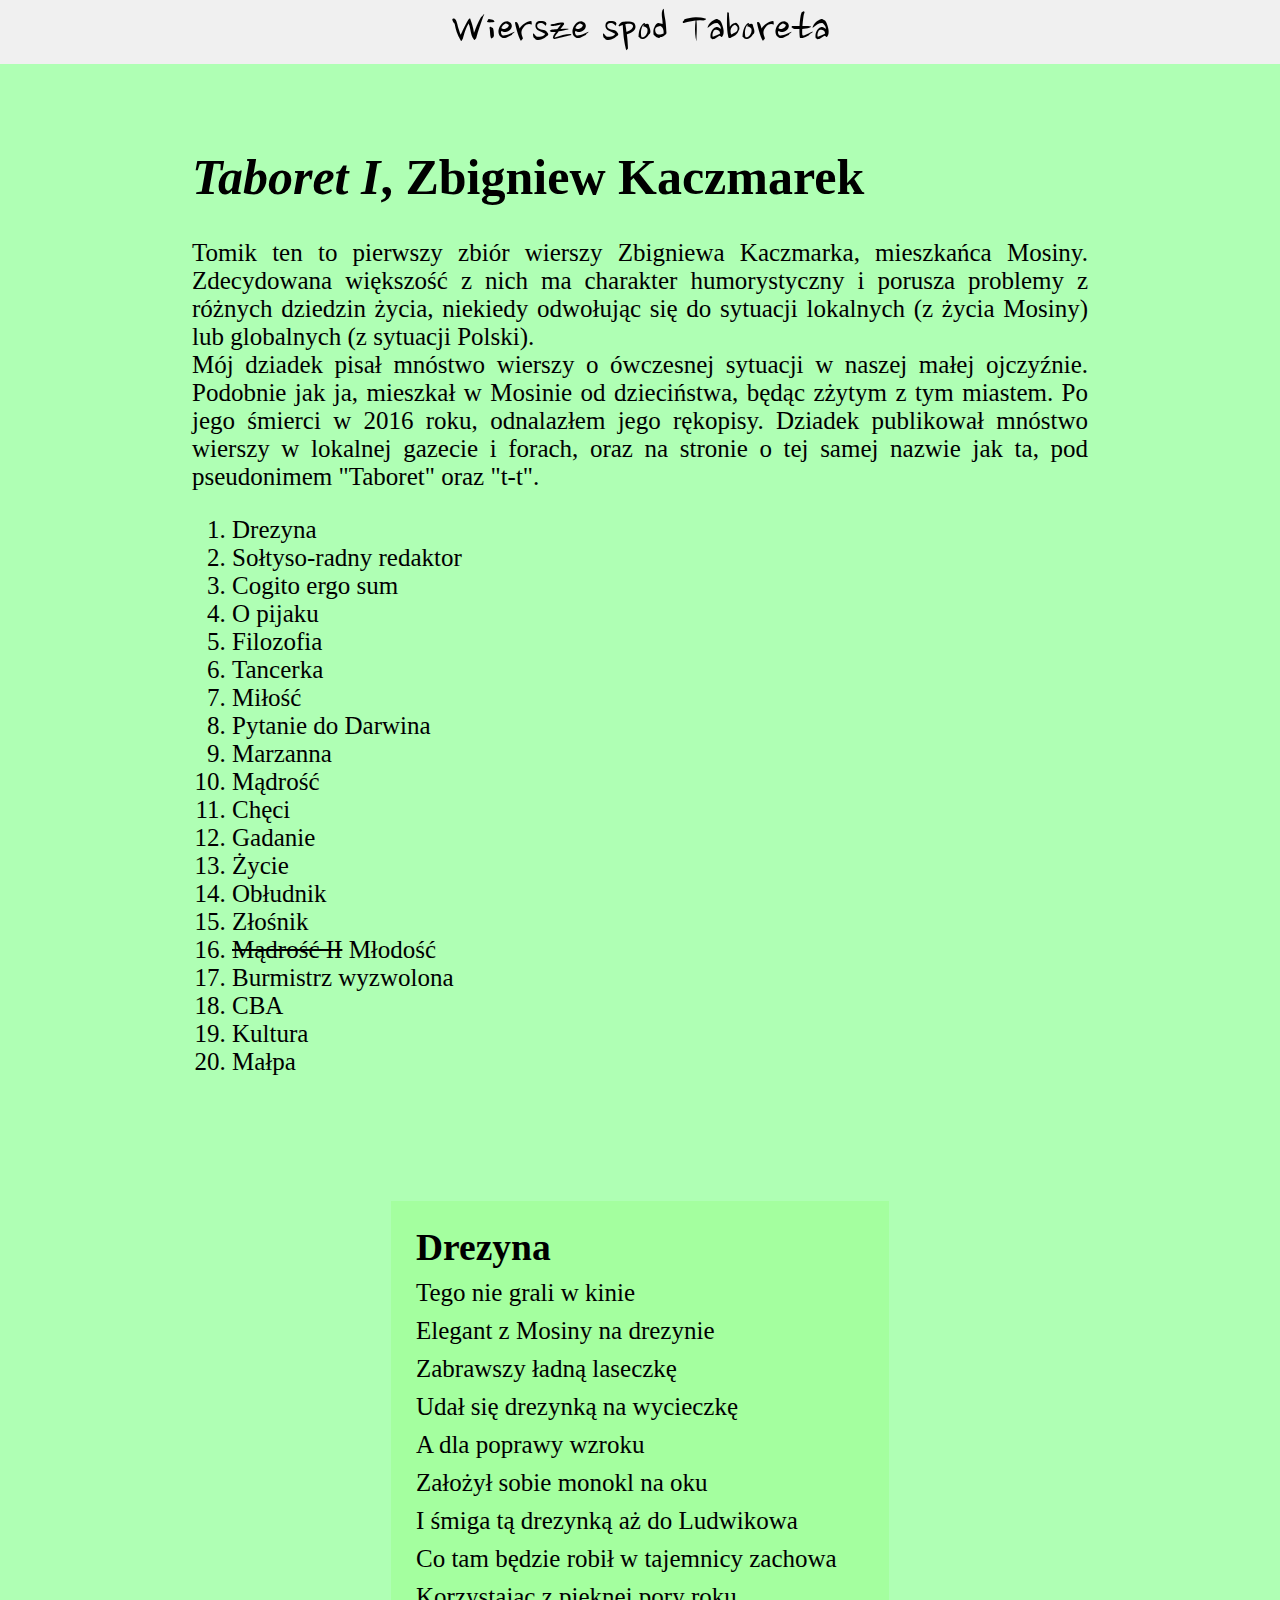
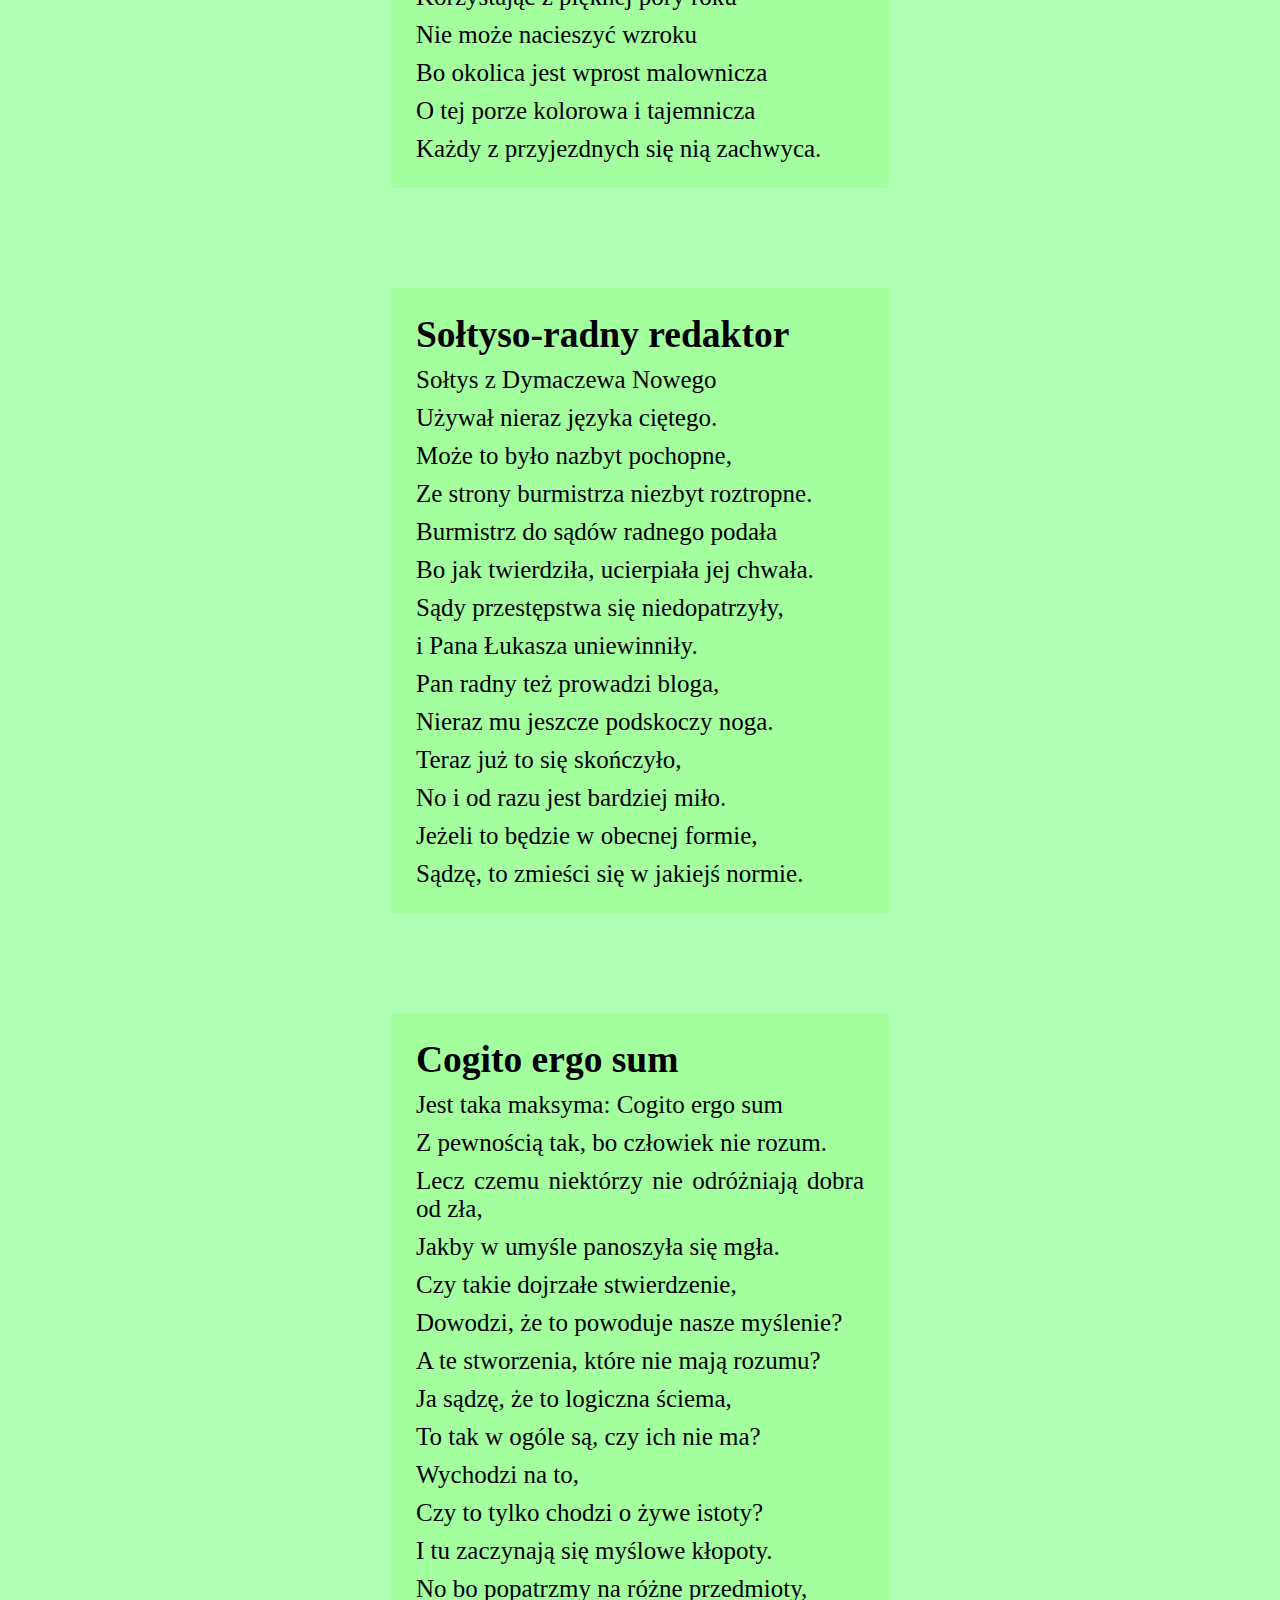
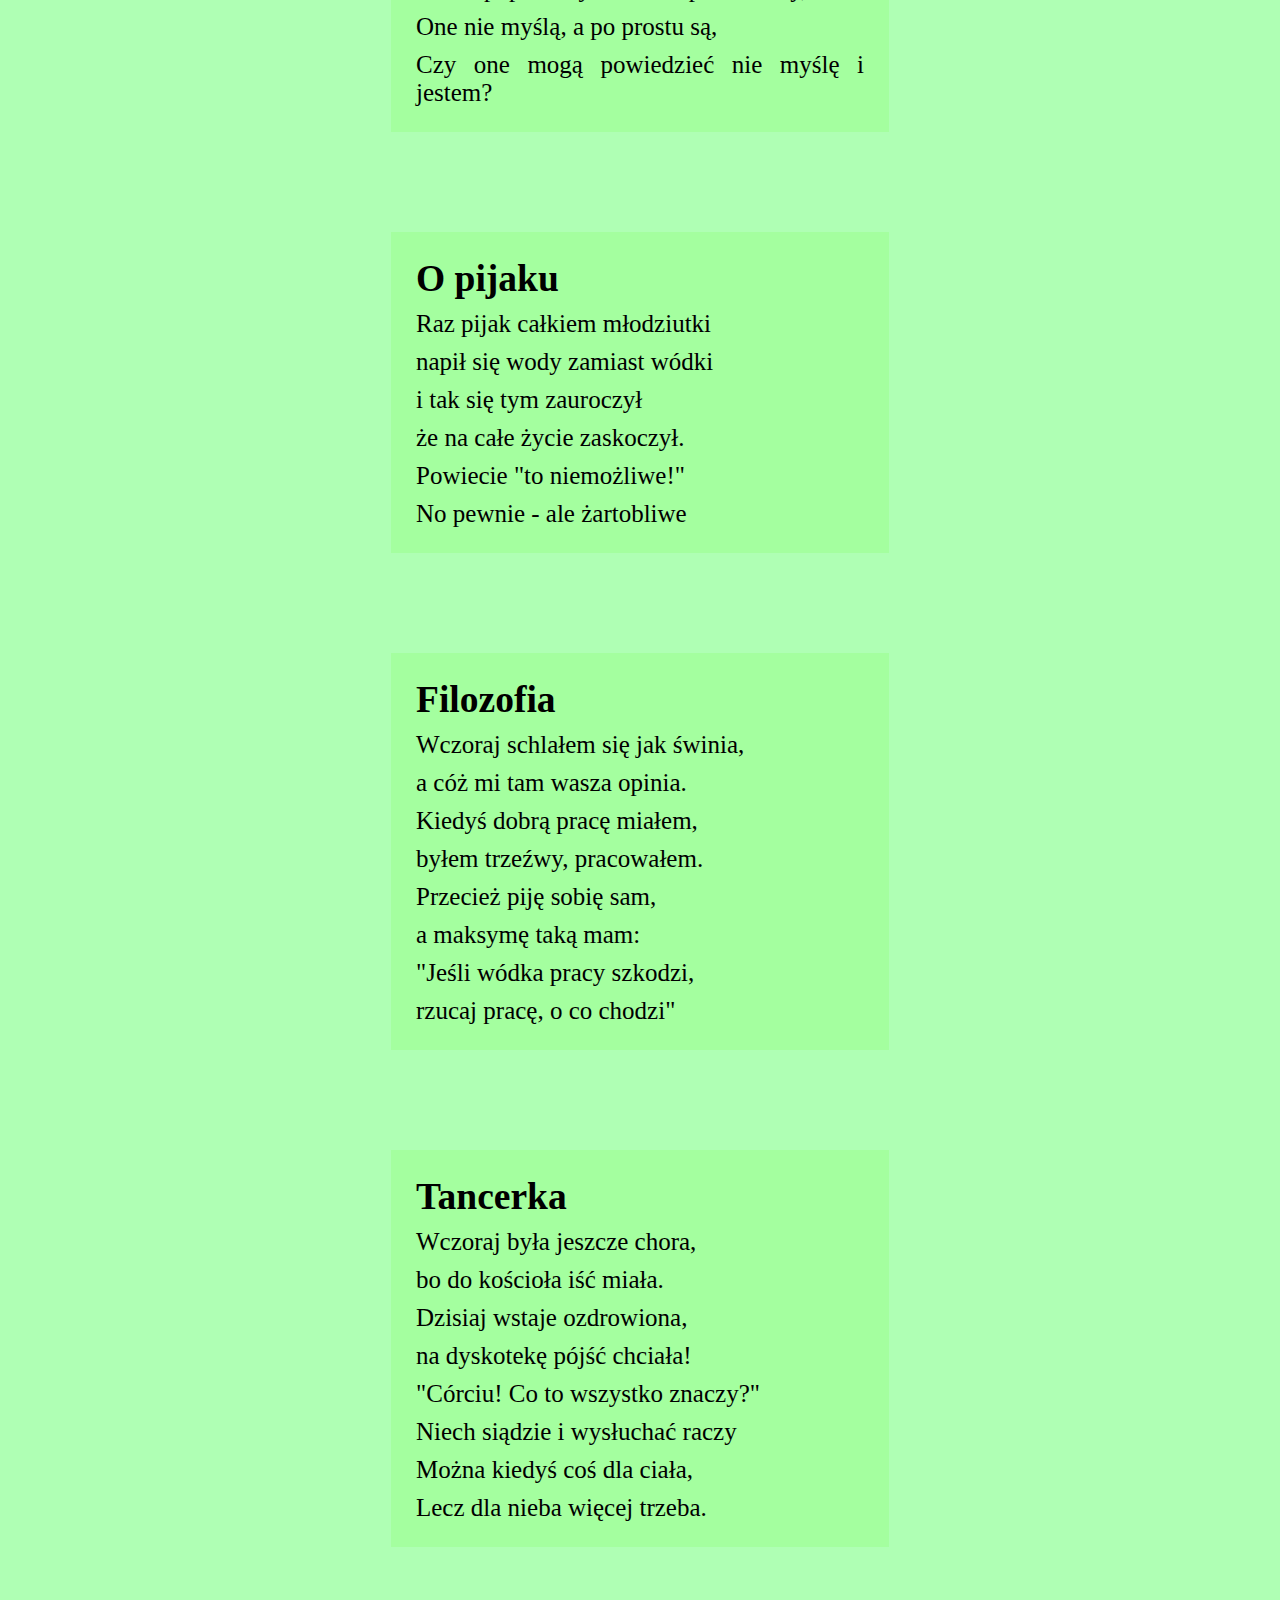
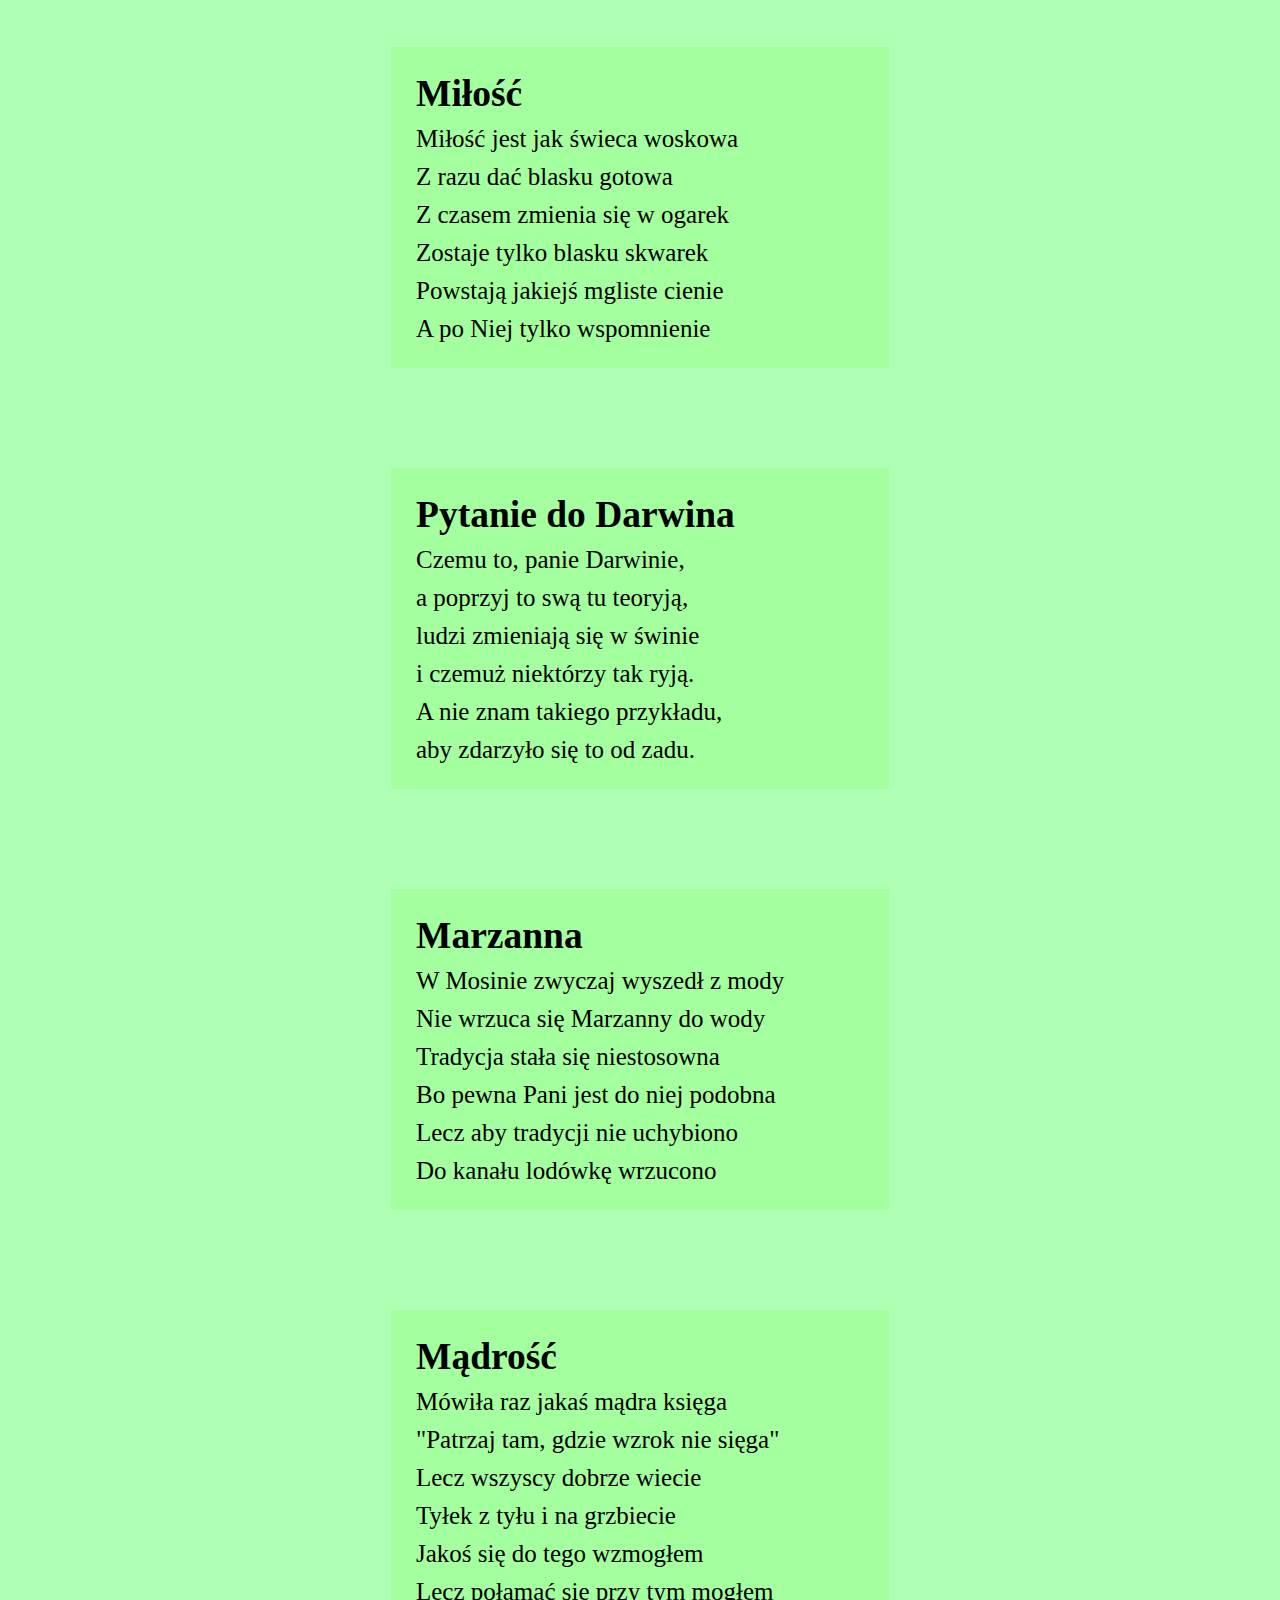
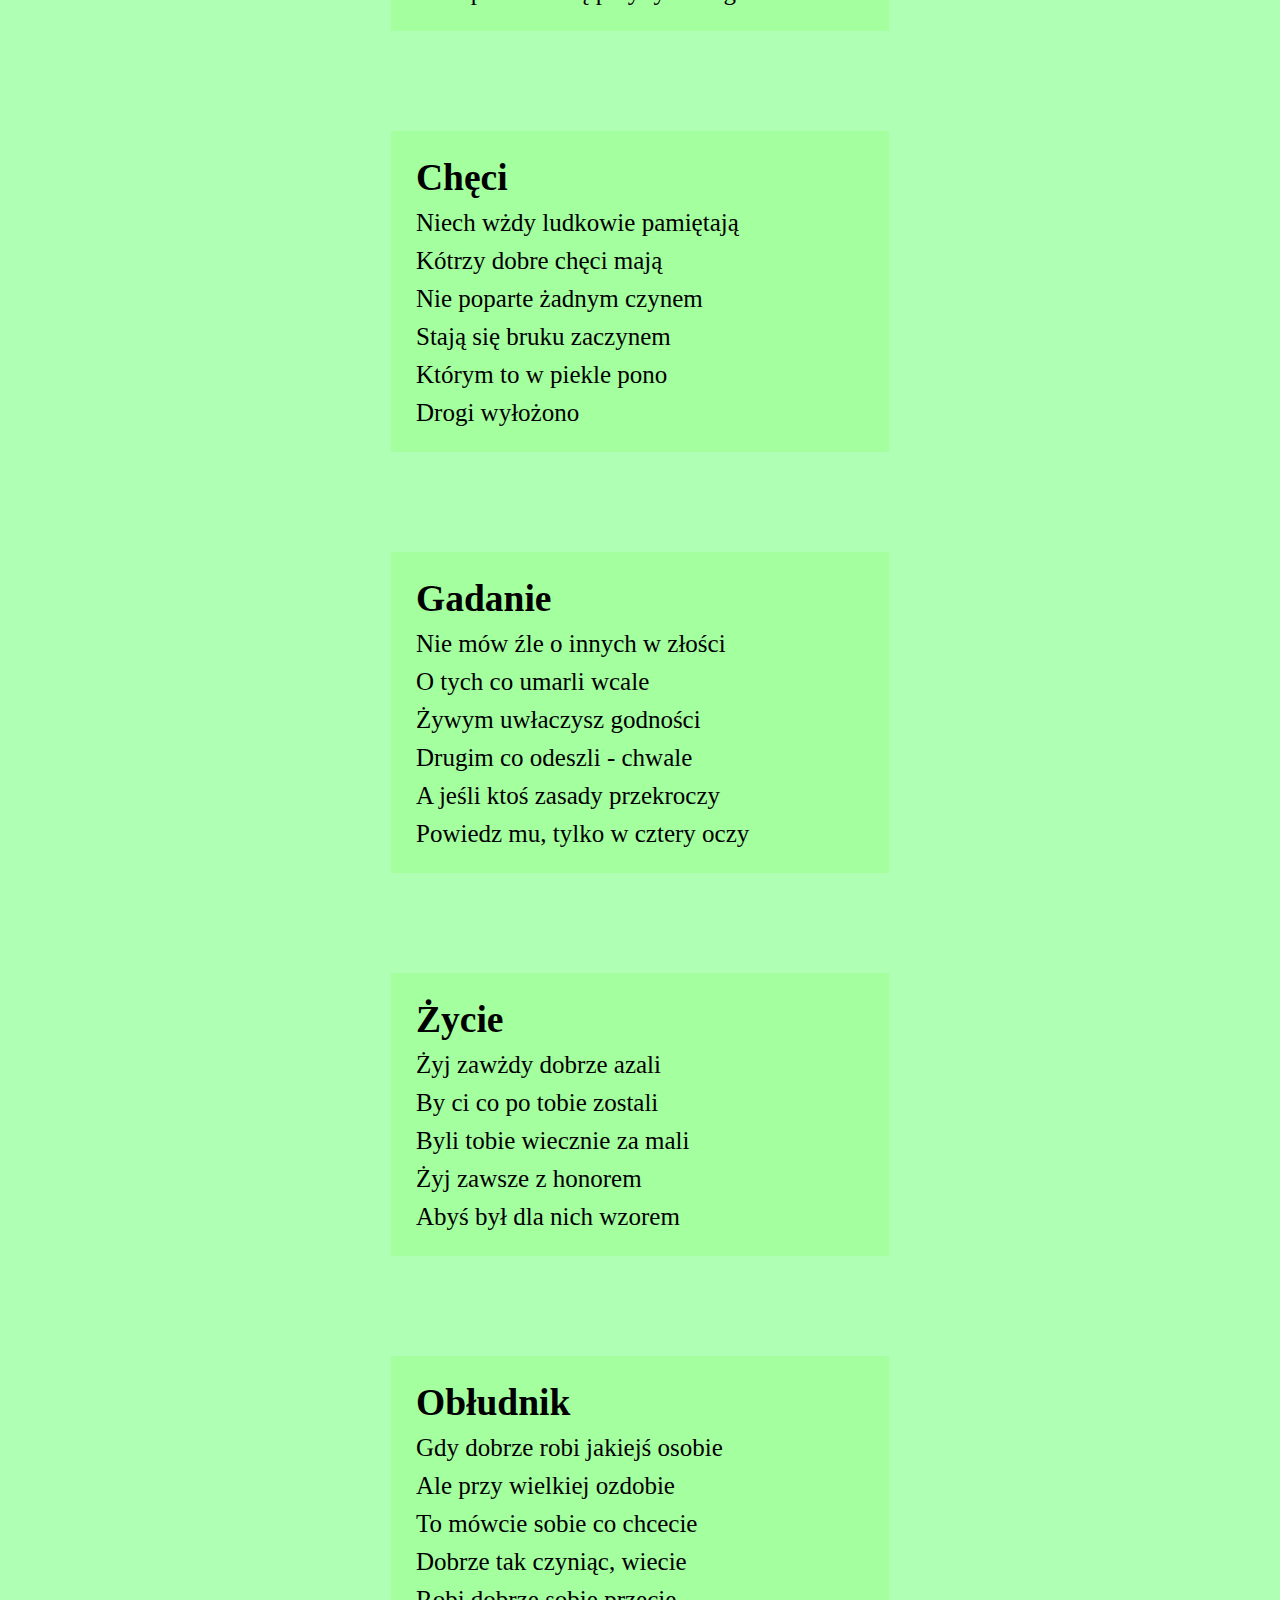
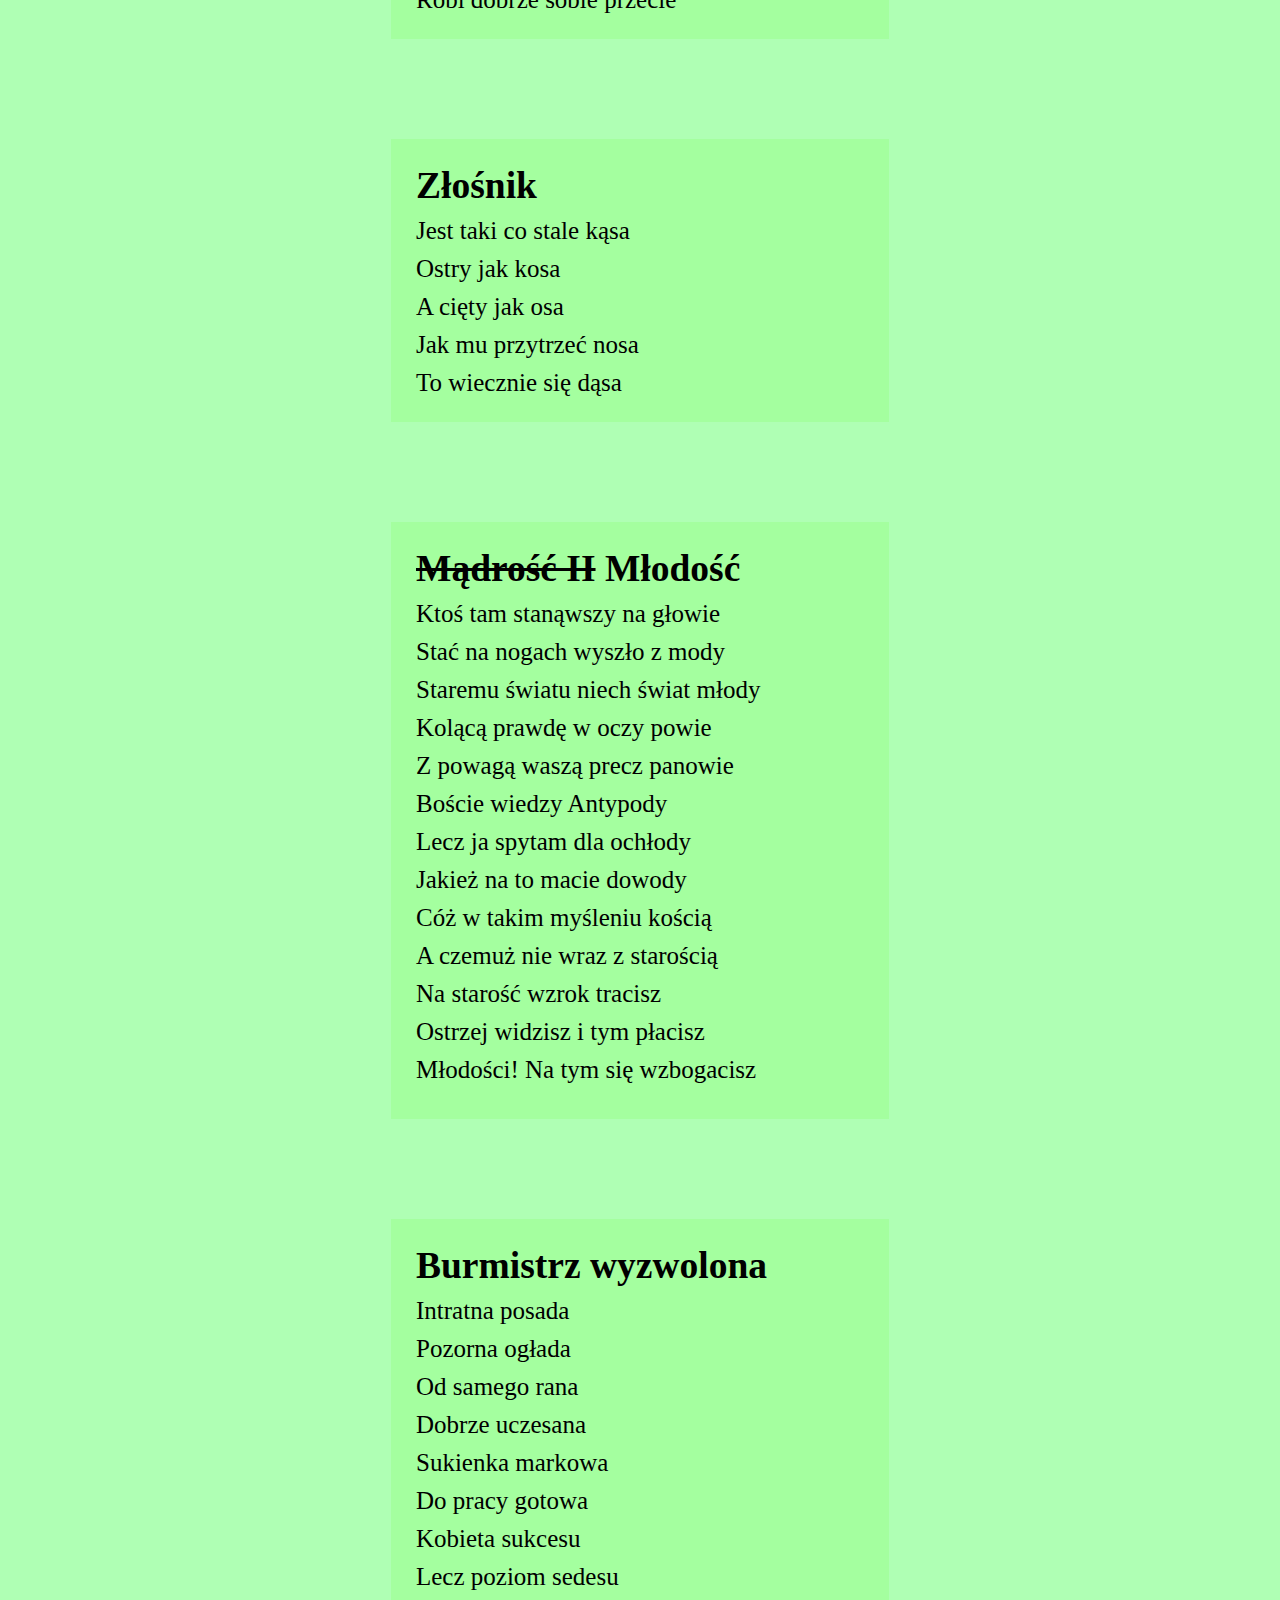
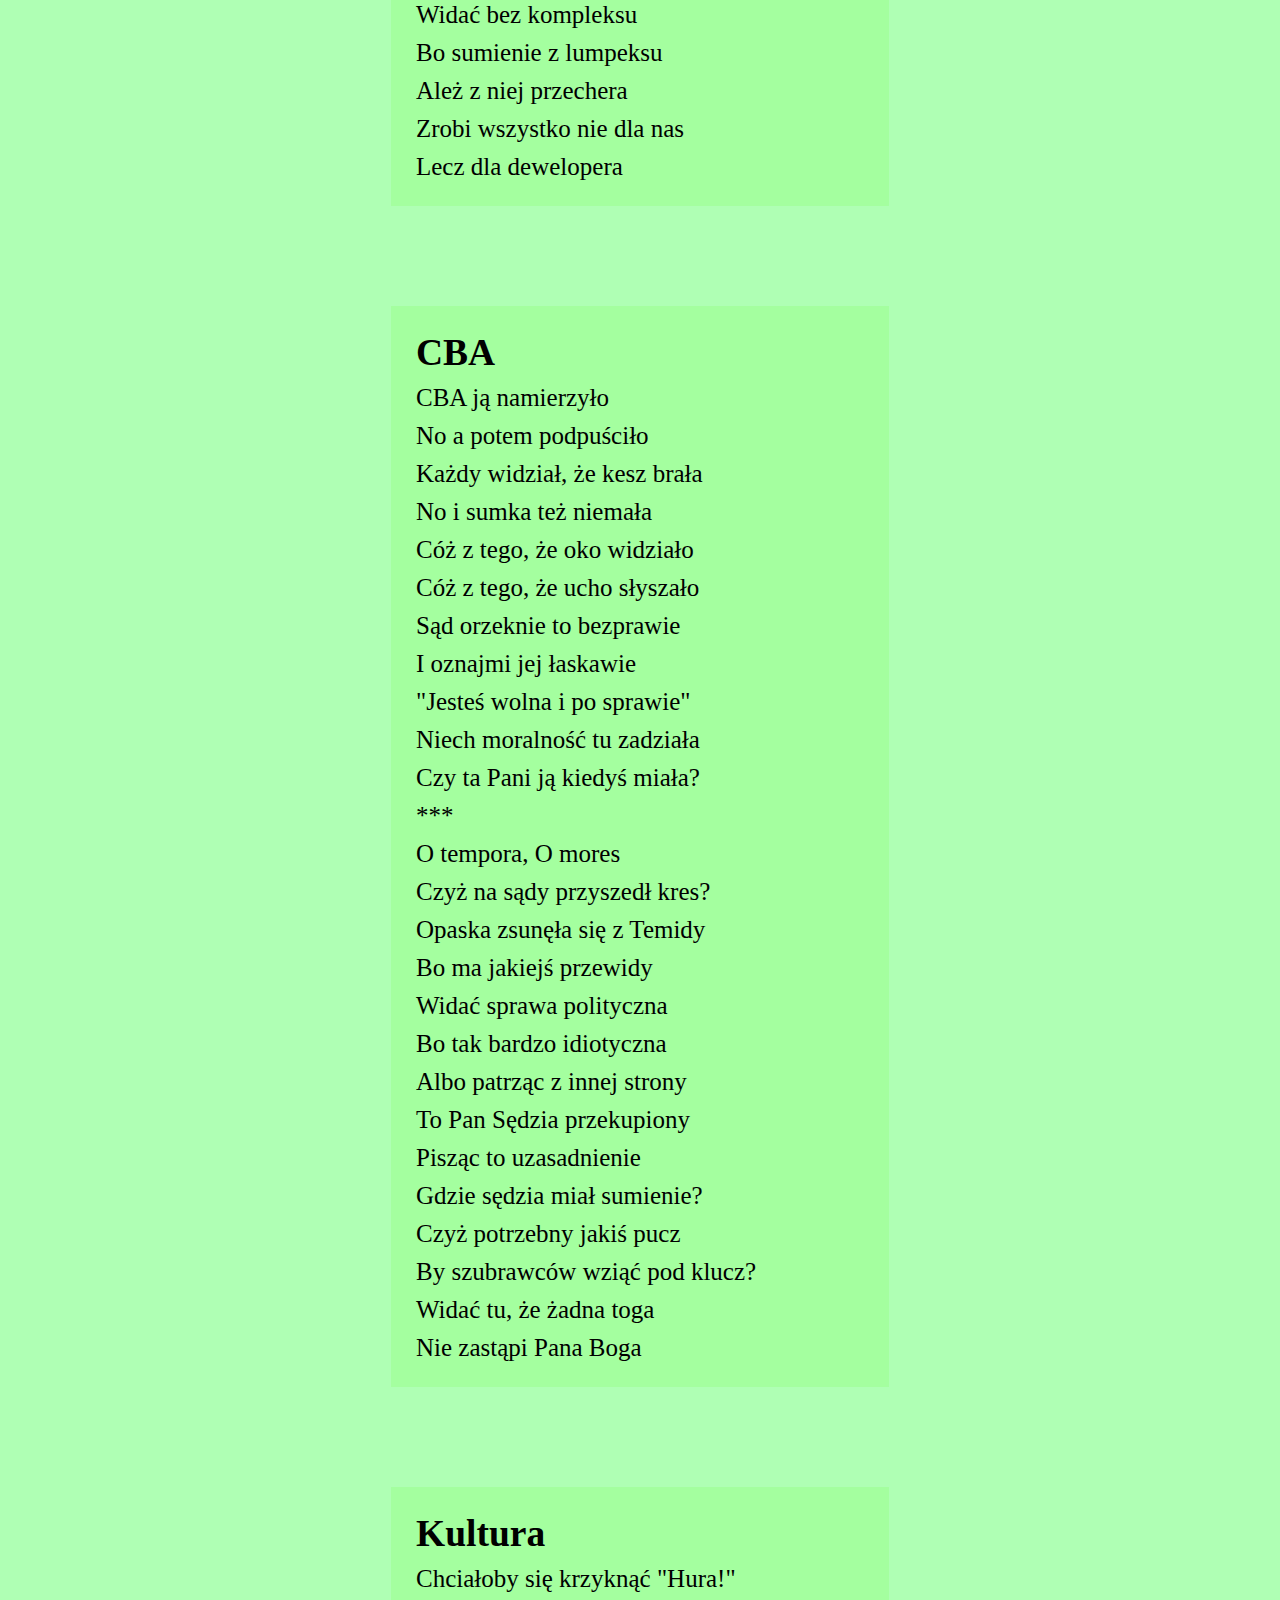
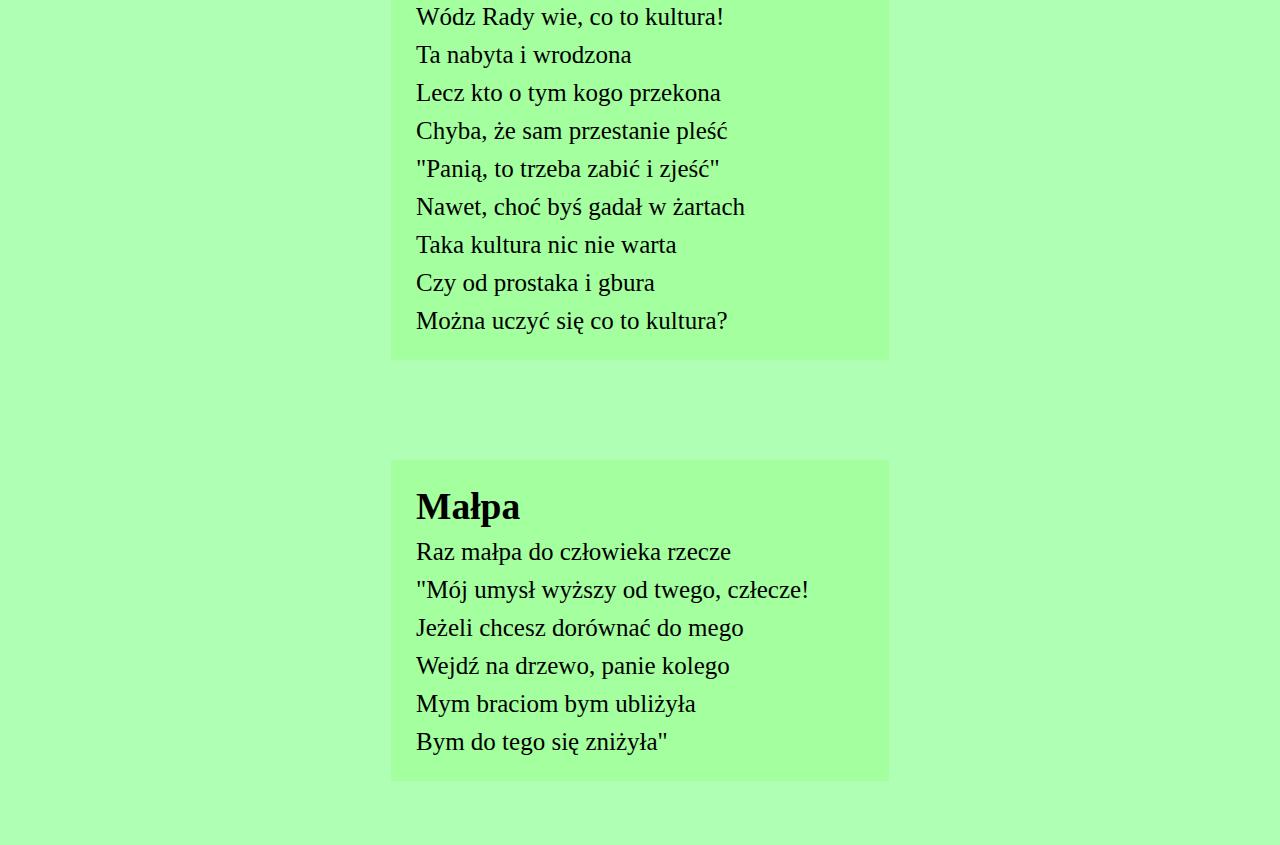
<file: taboret/index.html>
<!DOCTYPE html>
<html lang="pl">
    <head>
        <meta charset="UTF-8">
        <meta name="viewport" content="width=device-width, initial-scale=1.0">
        <title>Taboret I, Zbigniew Kaczmarek</title>
        <meta name="description" content="Pierwszy zbiór wierszy Zbigniewa Kaczmarka."/>
        <meta name="keywords" content="taboret, Zbigniew, Kaczmarek, wiersz"/>
        <meta name="robots" content="index"/>
        <link rel="stylesheet" href="../style.css"/>
        <link rel="shortcut icon" type="image/x-icon" href="../favicon.ico"/>

        <link rel="preconnect" href="https://fonts.googleapis.com"/>
        <link rel="preconnect" href="https://fonts.gstatic.com" crossorigin/>
        <link href="https://fonts.googleapis.com/css2?family=M+PLUS+1p:wght@100&family=Nanum+Brush+Script&display=swap" rel="stylesheet"/>
    </head>
    <body>
        <header>
            <h1><a href="../">Wiersze spod Taboreta</a></h1>
        </header>
        <article>
            <div class="description">
                <h1><cite>Taboret I</cite>, Zbigniew Kaczmarek</h1>
                Tomik ten to pierwszy zbiór wierszy Zbigniewa Kaczmarka, mieszkańca Mosiny.
                Zdecydowana większość z nich ma charakter humorystyczny i porusza problemy z różnych dziedzin życia, niekiedy
                odwołując się do sytuacji lokalnych (z życia Mosiny) lub globalnych (z sytuacji Polski).
                <br/>
                Mój dziadek pisał mnóstwo wierszy o ówczesnej sytuacji w naszej małej ojczyźnie.
                Podobnie jak ja, mieszkał w Mosinie od dzieciństwa, będąc zżytym z tym miastem. Po jego śmierci w 2016 roku, odnalazłem jego rękopisy.
                Dziadek publikował mnóstwo wierszy w lokalnej gazecie i forach, oraz na stronie o tej samej nazwie jak ta, pod pseudonimem "Taboret" oraz "t-t".
                <ol>
                    <li><a href="#drezyna">Drezyna</a></li>
                    <li><a href="#soltyso-radny-redaktor">Sołtyso-radny redaktor</a></li>
                    <li><a href="#cogito-ergo-sum">Cogito ergo sum</a></li>
                    <li><a href="#o-pijaku">O pijaku</a></li>
                    <li><a href="#filozofia">Filozofia</a></li>
                    <li><a href="#tancerka">Tancerka</a></li>
                    <li><a href="#milosc">Miłość</a></li>
                    <li><a href="#pytanie-do-darwina">Pytanie do Darwina</a></li>
                    <li><a href="#marzanna">Marzanna</a></li>
                    <li><a href="#madrosc">Mądrość</a></li>
                    <li><a href="#checi">Chęci</a></li>
                    <li><a href="#gadanie">Gadanie</a></li>
                    <li><a href="#zycie">Życie</a></li>
                    <li><a href="#obludnik">Obłudnik</a></li>
                    <li><a href="#zlosnik">Złośnik</a></li>
                    <li><a href="#mlodosc"><s>Mądrość II</s> Młodość</a></li>
                    <li><a href="#burmistrz-wyzwolona">Burmistrz wyzwolona</a></li>
                    <li><a href="#cba">CBA</a></li>
                    <li><a href="#kultura">Kultura</a></li>
                    <li><a href="#malpa">Małpa</a></li>
                </ol>
            </div>
            <div id="drezyna" class="poem">
                <h2>Drezyna</h2>
                <p>Tego nie grali w kinie</p>
                <p>Elegant z Mosiny na drezynie</p>
                <p>Zabrawszy ładną laseczkę</p>
                <p>Udał się drezynką na wycieczkę</p>
                <p>A dla poprawy wzroku</p>
                <p>Założył sobie monokl na oku</p>
                <p>I śmiga tą drezynką aż do Ludwikowa</p>
                <p>Co tam będzie robił w tajemnicy zachowa</p>
                <p>Korzystając z pięknej pory roku</p>
                <p>Nie może nacieszyć wzroku</p>
                <p>Bo okolica jest wprost malownicza</p>
                <p>O tej porze kolorowa i tajemnicza</p>
                <p>Każdy z przyjezdnych się nią zachwyca.</p>
            </div>
            <div id="soltyso-radny-redaktor" class="poem">
                <h2>Sołtyso-radny redaktor</h2>
                <p>Sołtys z Dymaczewa Nowego</p>
                <p>Używał nieraz języka ciętego.</p>
                <p>Może to było nazbyt pochopne,</p>
                <p>Ze strony burmistrza niezbyt roztropne.</p>
                <p>Burmistrz do sądów radnego podała</p>
                <p>Bo jak twierdziła, ucierpiała jej chwała.</p>
                <p>Sądy przestępstwa się niedopatrzyły,</p>
                <p>i Pana Łukasza uniewinniły.</p>
                <p>Pan radny też prowadzi bloga,</p>
                <p>Nieraz mu jeszcze podskoczy noga.</p>
                <p>Teraz już to się skończyło,</p>
                <p>No i od razu jest bardziej miło.</p>
                <p>Jeżeli to będzie w obecnej formie,</p>
                <p>Sądzę, to zmieści się w jakiejś normie.</p>
            </div>
            <div id="cogito-ergo-sum" class="poem">
                <h2>Cogito ergo sum</h2>
                <p>Jest taka maksyma: Cogito ergo sum</p>
                <p>Z pewnością tak, bo człowiek nie rozum.</p>
                <p>Lecz czemu niektórzy nie odróżniają dobra od zła,</p>
                <p>Jakby w umyśle panoszyła się mgła.</p>
                <p>Czy takie dojrzałe stwierdzenie,</p>
                <p>Dowodzi, że to powoduje nasze myślenie?</p>
                <p>A te stworzenia, które nie mają rozumu?</p>
                <p>Ja sądzę, że to logiczna ściema,</p>
                <p>To tak w ogóle są, czy ich nie ma?</p>
                <p>Wychodzi na to,</p>
                <p>Czy to tylko chodzi o żywe istoty?</p>
                <p>I tu zaczynają się myślowe kłopoty.</p>
                <p>No bo popatrzmy na różne przedmioty,</p>
                <p>One nie myślą, a po prostu są,</p>
                <p>Czy one mogą powiedzieć nie myślę i jestem?</p>
            </div>
            <div id="o-pijaku" class="poem">
                <h2>O pijaku</h2>
                <p>Raz pijak całkiem młodziutki</p>
                <p>napił się wody zamiast wódki</p>
                <p>i tak się tym zauroczył</p>
                <p>że na całe życie zaskoczył.</p>
                <p>Powiecie "to niemożliwe!"</p>
                <p>No pewnie - ale żartobliwe</p>
            </div>
            <div id="filozofia" class="poem">
                <h2>Filozofia</h2>
                <p>Wczoraj schlałem się jak świnia,</p>
                <p>a cóż mi tam wasza opinia.</p>
                <p>Kiedyś dobrą pracę miałem,</p>
                <p>byłem trzeźwy, pracowałem.</p>
                <p>Przecież piję sobię sam,</p>
                <p>a maksymę taką mam:</p>
                <p>"Jeśli wódka pracy szkodzi,</p>
                <p>rzucaj pracę, o co chodzi"</p>
            </div>
            <div id="tancerka" class="poem">
                <h2>Tancerka</h2>
                <p>Wczoraj była jeszcze chora,</p>
                <p>bo do kościoła iść miała.</p>
                <p>Dzisiaj wstaje ozdrowiona,</p>
                <p>na dyskotekę pójść chciała!</p>
                <p>"Córciu! Co to wszystko znaczy?"</p>
                <p>Niech siądzie i wysłuchać raczy</p>
                <p>Można kiedyś coś dla ciała,</p>
                <p>Lecz dla nieba więcej trzeba.</p>
            </div>
            <div id="milosc" class="poem">
                <h2>Miłość</h2>
                <p>Miłość jest jak świeca woskowa</p>
                <p>Z razu dać blasku gotowa</p>
                <p>Z czasem zmienia się w ogarek</p>
                <p>Zostaje tylko blasku skwarek</p>
                <p>Powstają jakiejś mgliste cienie</p>
                <p>A po Niej tylko wspomnienie</p>
            </div>
            <div id="pytanie-do-darwina" class="poem">
                <h2>Pytanie do Darwina</h2>
                <p>Czemu to, panie Darwinie,</p>
                <p>a poprzyj to swą tu teoryją,</p>
                <p>ludzi zmieniają się w świnie</p>
                <p>i czemuż niektórzy tak ryją.</p>
                <p>A nie znam takiego przykładu,</p>
                <p>aby zdarzyło się to od zadu.</p>
            </div>
            <div id="marzanna" class="poem">
                <h2>Marzanna</h2>
                <p>W Mosinie zwyczaj wyszedł z mody</p>
                <p>Nie wrzuca się Marzanny do wody</p>
                <p>Tradycja stała się niestosowna</p>
                <p>Bo pewna Pani jest do niej podobna</p>
                <p>Lecz aby tradycji nie uchybiono</p>
                <p>Do kanału lodówkę wrzucono</p>
            </div>
            <div id="madrosc" class="poem">
                <h2>Mądrość</h2>
                <p>Mówiła raz jakaś mądra księga</p>
                <p>"Patrzaj tam, gdzie wzrok nie sięga"</p>
                <p>Lecz wszyscy dobrze wiecie</p>
                <p>Tyłek z tyłu i na grzbiecie</p>
                <p>Jakoś się do tego wzmogłem</p>
                <p>Lecz połamać się przy tym mogłem</p>
            </div>
            <div id="checi" class="poem">
                <h2>Chęci</h2>
                <p>Niech wżdy ludkowie pamiętają</p>
                <p>Kótrzy dobre chęci mają</p>
                <p>Nie poparte żadnym czynem</p>
                <p>Stają się bruku zaczynem</p>
                <p>Którym to w piekle pono</p>
                <p>Drogi wyłożono</p>
            </div>
            <div id="gadanie" class="poem">
                <h2>Gadanie</h2>
                <p>Nie mów źle o innych w złości</p>
                <p>O tych co umarli wcale</p>
                <p>Żywym uwłaczysz godności</p>
                <p>Drugim co odeszli - chwale</p>
                <p>A jeśli ktoś zasady przekroczy</p>
                <p>Powiedz mu, tylko w cztery oczy</p>
            </div>
            <div id="zycie" class="poem">
                <h2>Życie</h2>
                <p>Żyj zawżdy dobrze azali</p>
                <p>By ci co po tobie zostali</p>
                <p>Byli tobie wiecznie za mali</p>
                <p>Żyj zawsze z honorem</p>
                <p>Abyś był dla nich wzorem</p>
            </div>
            <div id="obludnik" class="poem">
                <h2>Obłudnik</h2>
                <p>Gdy dobrze robi jakiejś osobie</p>
                <p>Ale przy wielkiej ozdobie</p>
                <p>To mówcie sobie co chcecie</p>
                <p>Dobrze tak czyniąc, wiecie</p>
                <p>Robi dobrze sobie przecie</p>
            </div>
            <div id="zlosnik" class="poem">
                <h2>Złośnik</h2>
                <p>Jest taki co stale kąsa</p>
                <p>Ostry jak kosa</p>
                <p>A cięty jak osa</p>
                <p>Jak mu przytrzeć nosa</p>
                <p>To wiecznie się dąsa</p>
            </div>
            <div id="mlodosc" class="poem">
                <h2><s>Mądrość II</s> Młodość</h2>
                <p>Ktoś tam stanąwszy na głowie</p>
                <p>Stać na nogach wyszło z mody</p>
                <p>Staremu światu niech świat młody</p>
                <p>Kolącą prawdę w oczy powie</p>
                <p>Z powagą waszą precz panowie</p>
                <p>Boście wiedzy Antypody</p>
                <p>Lecz ja spytam dla ochłody</p>
                <p>Jakież na to macie dowody</p>
                <p>Cóż w takim myśleniu kością</p>
                <p>A czemuż nie wraz z starością</p>
                <p>Na starość wzrok tracisz</p>
                <p>Ostrzej widzisz i tym płacisz</p>
                <p>Młodości! Na tym się wzbogacisz</p>
                <p></p>
            </div>
            <div id="burmistrz-wyzwolona" class="poem">
                <h2>Burmistrz wyzwolona</h2>
                <p>Intratna posada</p>
                <p>Pozorna ogłada</p>
                <p>Od samego rana</p>
                <p>Dobrze uczesana</p>
                <p>Sukienka markowa</p>
                <p>Do pracy gotowa</p>
                <p>Kobieta sukcesu</p>
                <p>Lecz poziom sedesu</p>
                <p>Widać bez kompleksu</p>
                <p>Bo sumienie z lumpeksu</p>
                <p>Ależ z niej przechera</p>
                <p>Zrobi wszystko nie dla nas</p>
                <p>Lecz dla dewelopera</p>
            </div>
            <div id="cba" class="poem">
                <h2>CBA</h2>
                <p>CBA ją namierzyło</p>
                <p>No a potem podpuściło</p>
                <p>Każdy widział, że kesz brała</p>
                <p>No i sumka też niemała</p>
                <p>Cóż z tego, że oko widziało</p>
                <p>Cóż z tego, że ucho słyszało</p>
                <p>Sąd orzeknie to bezprawie</p>
                <p>I oznajmi jej łaskawie</p>
                <p>"Jesteś wolna i po sprawie"</p>
                <p>Niech moralność tu zadziała</p>
                <p>Czy ta Pani ją kiedyś miała?</p>
                <p>***</p>
                <p>O tempora, O mores</p>
                <p>Czyż na sądy przyszedł kres?</p>
                <p>Opaska zsunęła się z Temidy</p>
                <p>Bo ma jakiejś przewidy</p>
                <p>Widać sprawa polityczna</p>
                <p>Bo tak bardzo idiotyczna</p>
                <p>Albo patrząc z innej strony</p>
                <p>To Pan Sędzia przekupiony</p>
                <p>Pisząc to uzasadnienie</p>
                <p>Gdzie sędzia miał sumienie?</p>
                <p>Czyż potrzebny jakiś pucz</p>
                <p>By szubrawców wziąć pod klucz?</p>
                <p>Widać tu, że żadna toga</p>
                <p>Nie zastąpi Pana Boga</p>
            </div>
            <div id="kultura" class="poem">
                <h2>Kultura</h2>
                <p>Chciałoby się krzyknąć "Hura!"</p>
                <p>Wódz Rady wie, co to kultura!</p>
                <p>Ta nabyta i wrodzona</p>
                <p>Lecz kto o tym kogo przekona</p>
                <p>Chyba, że sam przestanie pleść</p>
                <p>"Panią, to trzeba zabić i zjeść"</p>
                <p>Nawet, choć byś gadał w żartach</p>
                <p>Taka kultura nic nie warta</p>
                <p>Czy od prostaka i gbura</p>
                <p>Można uczyć się co to kultura?</p>
            </div>
            <div id="malpa" class="poem">
                <h2>Małpa</h2>
                <p>Raz małpa do człowieka rzecze</p>
                <p>"Mój umysł wyższy od twego, człecze!</p>
                <p>Jeżeli chcesz dorównać do mego</p>
                <p>Wejdź na drzewo, panie kolego</p>
                <p>Mym braciom bym ubliżyła</p>
                <p>Bym do tego się zniżyła"</p>
            </div>
        </article>
        <footer>

        </footer>
    </body>
</html>
</file>
<file: style.css>
html {
    scroll-behavior: smooth;
}

body {
    margin: 0;
    background-color: #afffb4;
}

header {
    background-color: #f0f0f0;
}

header > h1 {
    font-size: 4vw;

    font-family: "Nanum Brush Script", cursive;
    font-weight: 400;
    font-style: normal;
}

header, footer {
    height: 5vw;
    display: flex;
    justify-content: center;
    align-items: center;
}

@media only screen and (max-width: 1000px) {
    header, footer {
        height: 50px;
    }

    header > h1 {
        font-size: 40px;
    }
}

@media only screen and (max-width: 400px) {
    header, footer {
        height: 12.5vw;
    }
    
    header > h1 {
        font-size: 10vw;
    }
}

article {
    display: flex;
    flex-direction: column;
    justify-content: center;
    align-items: center;

    font-size: 25px;
    text-align: justify;
}

@media only screen and (max-width: 500px) {
    article {
        font-size: 5vw;
    }
}

.description {
    margin-top: 50px;
    width: 70vw;
}

nav {
    display: flex;
    justify-content: center;
    align-items: center;
    padding: 1vw;
    margin-top: 5vw;
    flex-direction: column;
}

.button {
    padding: 1vw;
    background-color: #a4ff9f;
}

.button:hover {
    background-color: #9cff8f;
}

a {
    text-decoration: none;
    color: black;
}

.poem, .novel {
    margin-top: 100px;
    padding: 25px;
    background-color: #a4ff9f;
}

.poem > h2 {
    margin: 0;
}

p {
    margin: 0;
    margin-top: 10px;
    width: 35vw;
}

.novel > p {
    width: 70vw;
}

#lost-poems {
    visibility: none;
}
</file>
